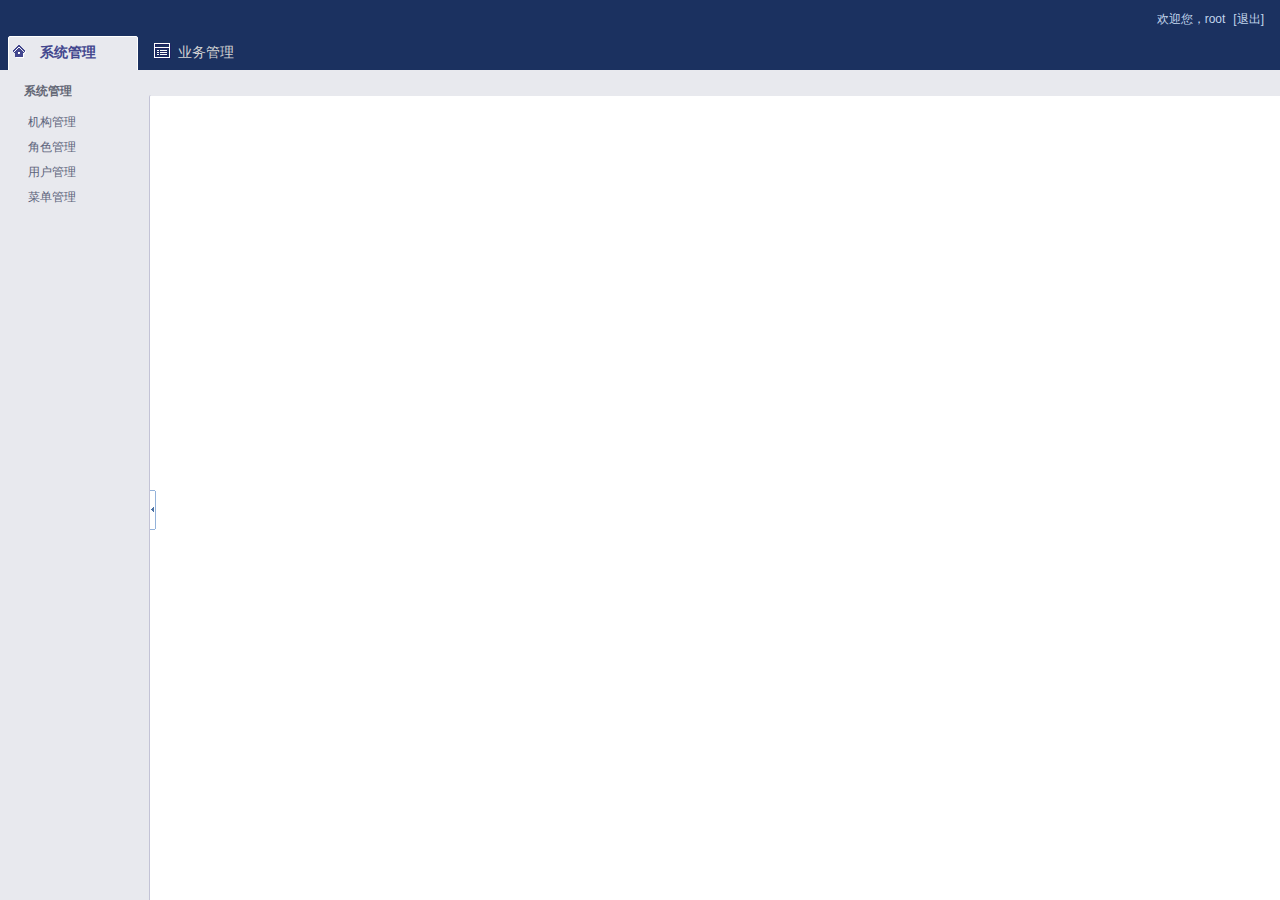
<file: nreport-web/src/main/webapp/index.html>
<!DOCTYPE html>
<html>
<head>
    <title>后台管理系统</title>
    <meta http-equiv="Content-Type" content="text/html; charset=utf-8" />
    <link href="assets/css/dpl-min.css" rel="stylesheet" type="text/css" />
    <link href="assets/css/bui-min.css" rel="stylesheet" type="text/css" />
    <link href="assets/css/main-min.css" rel="stylesheet" type="text/css" />
</head>
<body>

<div class="header">

    <div class="dl-title">
        <!--<img src="/chinapost/Public/assets/img/top.png">-->
    </div>

    <div class="dl-log">欢迎您，<span class="dl-log-user">root</span><a href="" title="退出系统" class="dl-log-quit">[退出]</a>
    </div>
</div>
<div class="content">
    <div class="dl-main-nav">
        <div class="dl-inform"><div class="dl-inform-title"><s class="dl-inform-icon dl-up"></s></div></div>
        <ul id="J_Nav"  class="nav-list ks-clear">
            <li class="nav-item dl-selected"><div class="nav-item-inner nav-home">系统管理</div></li>
            <li class="nav-item dl-selected"><div class="nav-item-inner nav-order">业务管理</div></li>
        </ul>
    </div>
    <ul id="J_NavContent" class="dl-tab-conten">

    </ul>
</div>
<script type="text/javascript" src="assets/js/jquery-1.8.1.min.js"></script>
<script type="text/javascript" src="assets/js/bui-min.js"></script>
<script type="text/javascript" src="assets/js/common/main-min.js"></script>
<script type="text/javascript" src="assets/js/config-min.js"></script>
<script>
    BUI.use('common/main',function(){
        //var config = [{id:'1',menu:[{text:'系统管理',items:[{id:'12',text:'机构管理',href:'Node/index.html'},{id:'3',text:'角色管理',href:'Role/index.html'},{id:'4',text:'用户管理',href:'User/index.html'},{id:'6',text:'菜单管理',href:'Menu/index.html'}]}]},{id:'7',homePage : '9',menu:[{text:'业务管理',items:[{id:'9',text:'查询业务',href:'Node/index.html'}]}]}];
        var config = [
            {
                id: '100',
                menu: [
                    {
                        text: '系统管理',
                        items: [
                            {
                                id: '110',
                                text: '机构管理',
                                href: 'Node/index.html'
                            },
                            {
                                id: '120',
                                text: '角色管理',
                                href: 'Role/index.html'
                            },
                            {
                                id: '130',
                                text: '用户管理',
                                //href: 'User/index.html'
                                href: '/user/list'
                            },
                            {
                                id: '140',
                                text: '菜单管理',
                                href: 'Menu/index.html'
                            }
                        ]
                    }
                ]
            },
            {
                id: '200',
                homePage: '210',
                menu: [
                    {
                        text: '业务管理',
                        items: [
                            {
                                id: '210',
                                text: '查询业务',
                                href: 'Node/index.html'
                            },
                            {
                                id: '220',
                                text: '测试业务',
                                href: 'Node/index.html'
                            }
                        ]
                    }
                ]
            }
        ]
        new PageUtil.MainPage({
            modulesConfig : config
        });
    });
</script>
<div style="text-align:center;">
</div>
</body>
</html>
</file>
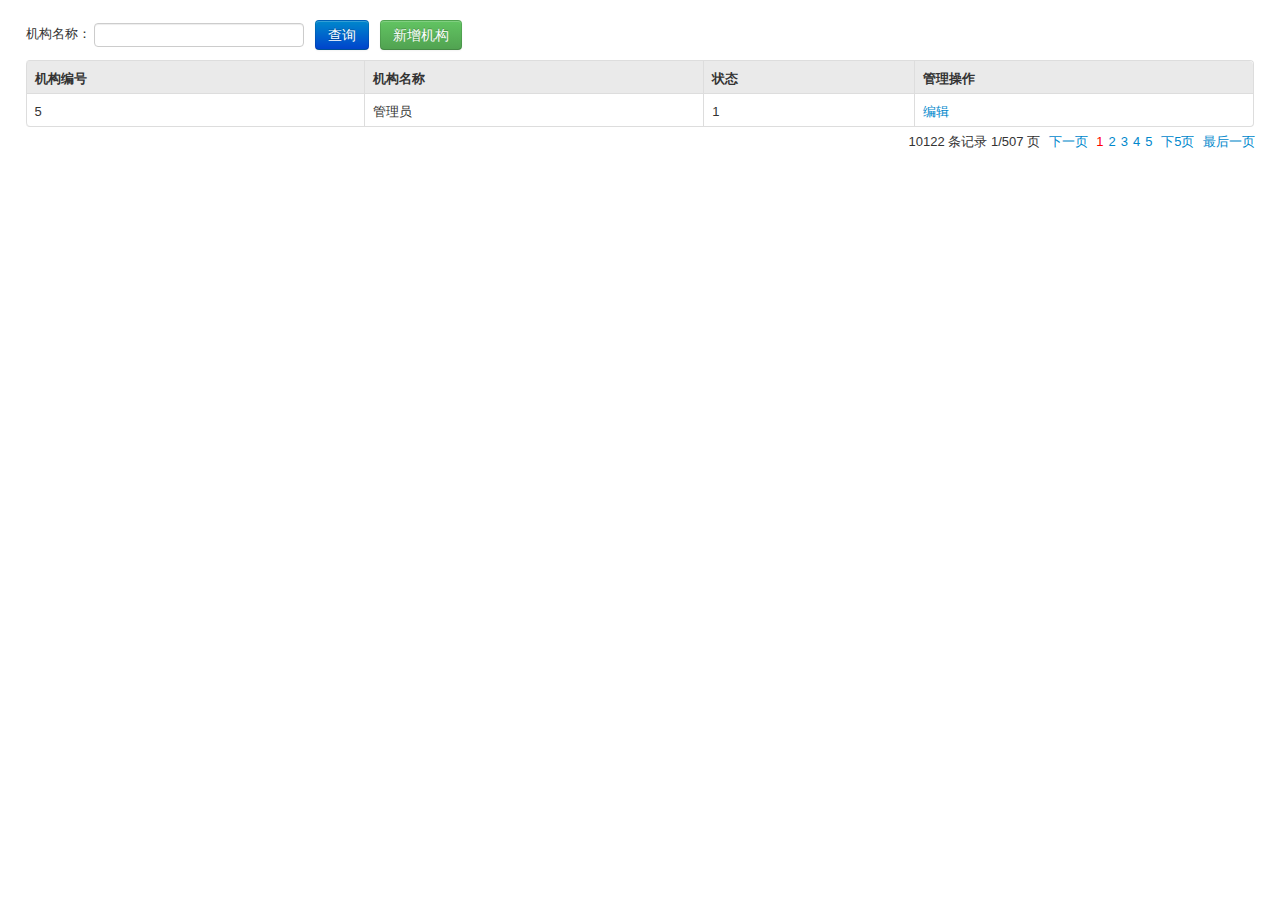
<file: nreport-web/src/main/webapp/Node/index.html>
<!DOCTYPE html>
<html>
<head>
    <title></title>
    <meta charset="UTF-8">
    <link rel="stylesheet" type="text/css" href="../Css/bootstrap.css" />
    <link rel="stylesheet" type="text/css" href="../Css/bootstrap-responsive.css" />
    <link rel="stylesheet" type="text/css" href="../Css/style.css" />
    <script type="text/javascript" src="../Js/jquery.js"></script>
    <script type="text/javascript" src="../Js/bootstrap.js"></script>
    <script type="text/javascript" src="../Js/ckform.js"></script>
    <script type="text/javascript" src="../Js/common.js"></script>

    <style type="text/css">
        body {
            padding-bottom: 40px;
        }
        .sidebar-nav {
            padding: 9px 0;
        }

        @media (max-width: 980px) {
            /* Enable use of floated navbar text */
            .navbar-text.pull-right {
                float: none;
                padding-left: 5px;
                padding-right: 5px;
            }
        }


    </style>
</head>
<body>
<form class="form-inline definewidth m20" action="index.html" method="get">  
    机构名称：
    <input type="text" name="rolename" id="rolename"class="abc input-default" placeholder="" value="">&nbsp;&nbsp;  
    <button type="submit" class="btn btn-primary">查询</button>&nbsp;&nbsp; <button type="button" class="btn btn-success" id="addnew">新增机构</button>
</form>
<table class="table table-bordered table-hover definewidth m10" >
    <thead>
    <tr>
        <th>机构编号</th>
        <th>机构名称</th>
        <th>状态</th>
        <th>管理操作</th>
    </tr>
    </thead>
	     <tr>
            <td>5</td>
            <td>管理员</td>
            <td>1</td>
            <td>
                  <a href="edit.html">编辑</a>
                  
            </td>
        </tr></table>
<div class="inline pull-right page">
         10122 条记录 1/507 页  <a href='#'>下一页</a>     <span class='current'>1</span><a href='#'>2</a><a href='/chinapost/index.php?m=Label&a=index&p=3'>3</a><a href='#'>4</a><a href='#'>5</a>  <a href='#' >下5页</a> <a href='#' >最后一页</a>    </div>
</body>
</html>
<script>
    $(function () {
        
		$('#addnew').click(function(){

				window.location.href="add.html";
		 });


    });

	function del(id)
	{
		
		
		if(confirm("确定要删除吗？"))
		{
		
			var url = "index.html";
			
			window.location.href=url;		
		
		}
	
	
	
	
	}
</script>
</file>
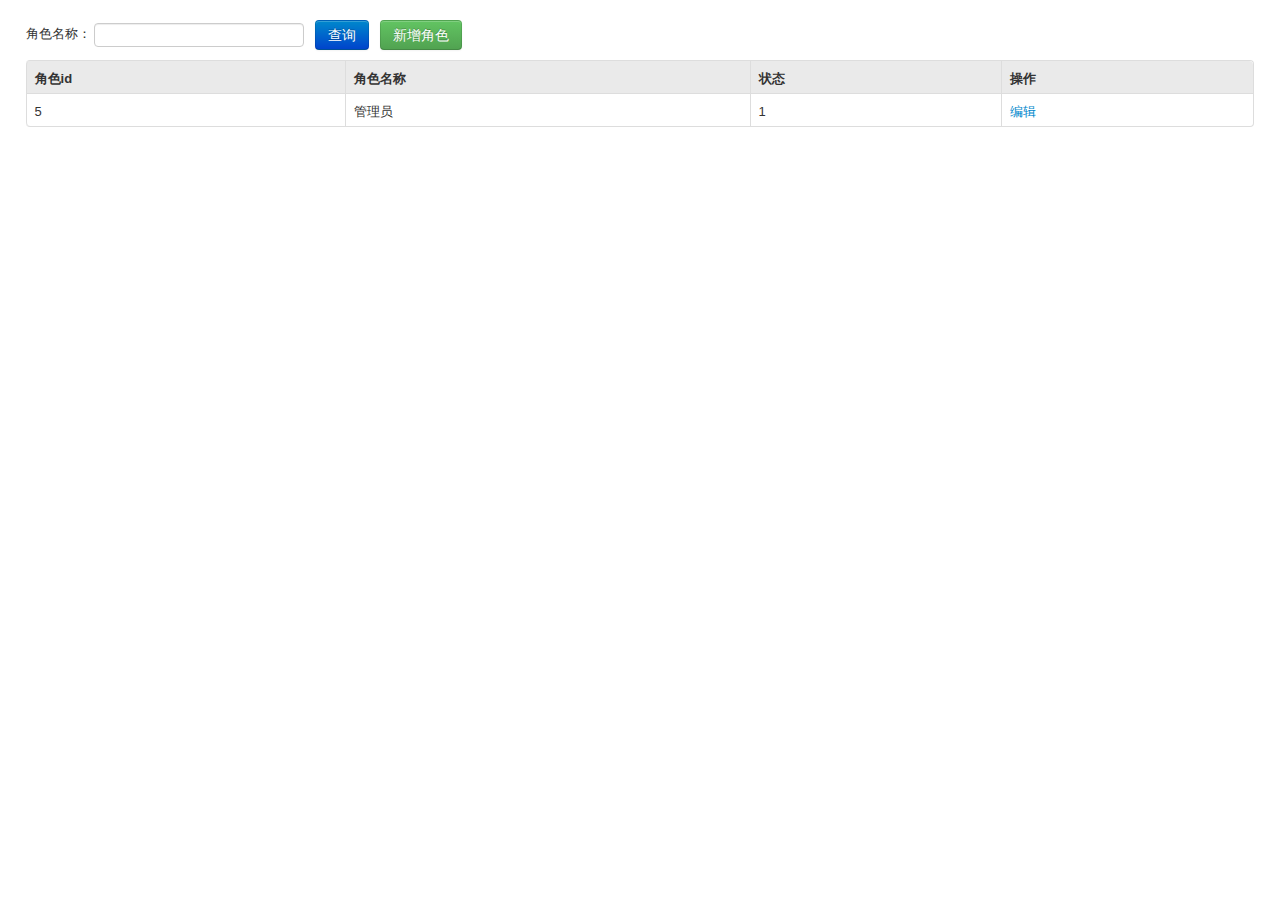
<file: nreport-web/src/main/webapp/Role/index.html>
<!DOCTYPE html>
<html>
<head>
    <title></title>
    <meta charset="UTF-8">
    <link rel="stylesheet" type="text/css" href="../Css/bootstrap.css" />
    <link rel="stylesheet" type="text/css" href="../Css/bootstrap-responsive.css" />
    <link rel="stylesheet" type="text/css" href="../Css/style.css" />
    <script type="text/javascript" src="../Js/jquery.js"></script>
    <script type="text/javascript" src="../Js/bootstrap.js"></script>
    <script type="text/javascript" src="../Js/ckform.js"></script>
    <script type="text/javascript" src="../Js/common.js"></script>

    <style type="text/css">
        body {
            padding-bottom: 40px;
        }
        .sidebar-nav {
            padding: 9px 0;
        }

        @media (max-width: 980px) {
            /* Enable use of floated navbar text */
            .navbar-text.pull-right {
                float: none;
                padding-left: 5px;
                padding-right: 5px;
            }
        }


    </style>
</head>
<body>
<form class="form-inline definewidth m20" action="index.html" method="get">  
    角色名称：
    <input type="text" name="rolename" id="rolename"class="abc input-default" placeholder="" value="">&nbsp;&nbsp;  
    <button type="submit" class="btn btn-primary">查询</button>&nbsp;&nbsp; <button type="button" class="btn btn-success" id="addnew">新增角色</button>
</form>
<table class="table table-bordered table-hover definewidth m10" >
    <thead>
    <tr>
        <th>角色id</th>
        <th>角色名称</th>
        <th>状态</th>
        <th>操作</th>
    </tr>
    </thead>
	     <tr>
            <td>5</td>
            <td>管理员</td>
            <td>1</td>
            <td>
                  <a href="edit.html">编辑</a>
                  
            </td>
        </tr></table>
		</body>
		</html>

<script>
    $(function () {
        
		$('#addnew').click(function(){

				window.location.href="add.html";
		 });


    });

	function del(id)
	{
		
		
		if(confirm("确定要删除吗？"))
		{
		
			var url = "index.html";
			
			window.location.href=url;		
		
		}
	
	
	
	
	}
</script>
</file>
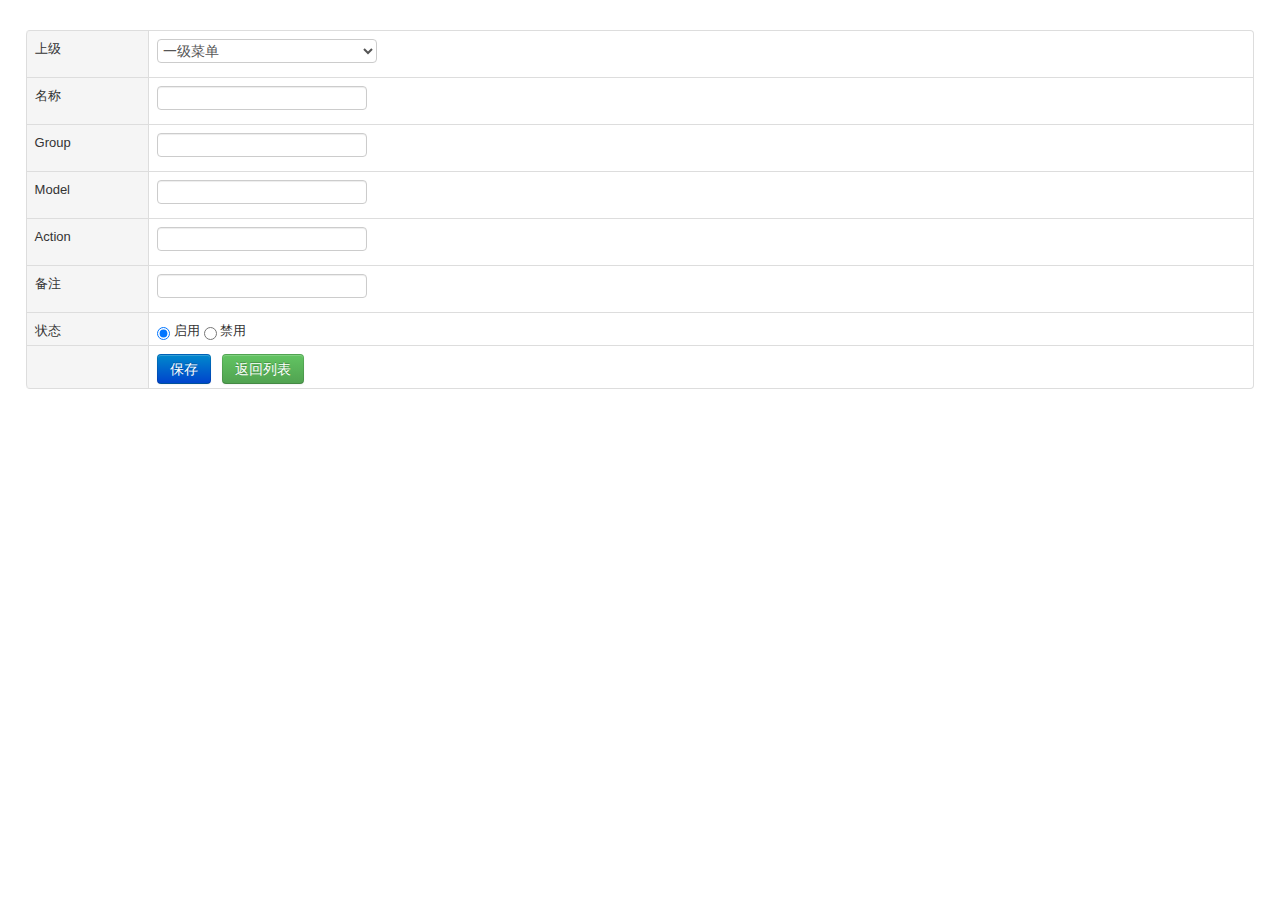
<file: nreport-web/src/main/webapp/Menu/add.html>
<!DOCTYPE html>
<html>
<head>
    <title></title>
    <meta charset="UTF-8">
    <link rel="stylesheet" type="text/css" href="../Css/bootstrap.css" />
    <link rel="stylesheet" type="text/css" href="../Css/bootstrap-responsive.css" />
    <link rel="stylesheet" type="text/css" href="../Css/style.css" />
    <script type="text/javascript" src="../Js/jquery.js"></script>
    <script type="text/javascript" src="../Js/bootstrap.js"></script>
    <script type="text/javascript" src="../Js/ckform.js"></script>
    <script type="text/javascript" src="../Js/common.js"></script>

    <style type="text/css">
        body {
            padding-bottom: 40px;
        }
        .sidebar-nav {
            padding: 9px 0;
        }

        @media (max-width: 980px) {
            /* Enable use of floated navbar text */
            .navbar-text.pull-right {
                float: none;
                padding-left: 5px;
                padding-right: 5px;
            }
        }


    </style>
</head>
<body>
<form action="index.html" method="post" class="definewidth m20">
<table class="table table-bordered table-hover m10">
    <tr>
        <td width="10%" class="tableleft">上级</td>
        <td>
            <select name="parentid">
            <option value="0">一级菜单</option><option value='1'   />&nbsp;系统管理</option><option value='7'   />&nbsp;明信片管理</option>            </select>
        </td>
    </tr>
    <tr>
        <td class="tableleft">名称</td>
        <td><input type="text" name="name"/></td>
    </tr>
    <tr>
        <td class="tableleft">Group</td>
        <td><input type="text" name="group"/></td>
    </tr>
    <tr>
        <td class="tableleft">Model</td>
        <td><input type="text" name="module"/></td>
    </tr>
    <tr>
        <td class="tableleft">Action</td>
        <td><input type="text" name="action"/></td>
    </tr>
    <tr>
        <td class="tableleft">备注</td>
        <td><input type="text" name="remark"/></td>
    </tr>
    <tr>
        <td class="tableleft">状态</td>
        <td>
            <input type="radio" name="status" value="0" checked/> 启用
            <input type="radio" name="status" value="1"/> 禁用
        </td>
    </tr>
    <tr>
        <td class="tableleft"></td>
        <td>
            <button type="submit" class="btn btn-primary" type="button">保存</button> &nbsp;&nbsp;<button type="button" class="btn btn-success" name="backid" id="backid">返回列表</button>
        </td>
    </tr>
</table>
</form>
</body>
</html>
<script>
    $(function () {       
		$('#backid').click(function(){
				window.location.href="index.html";
		 });

    });
</script>
</file>
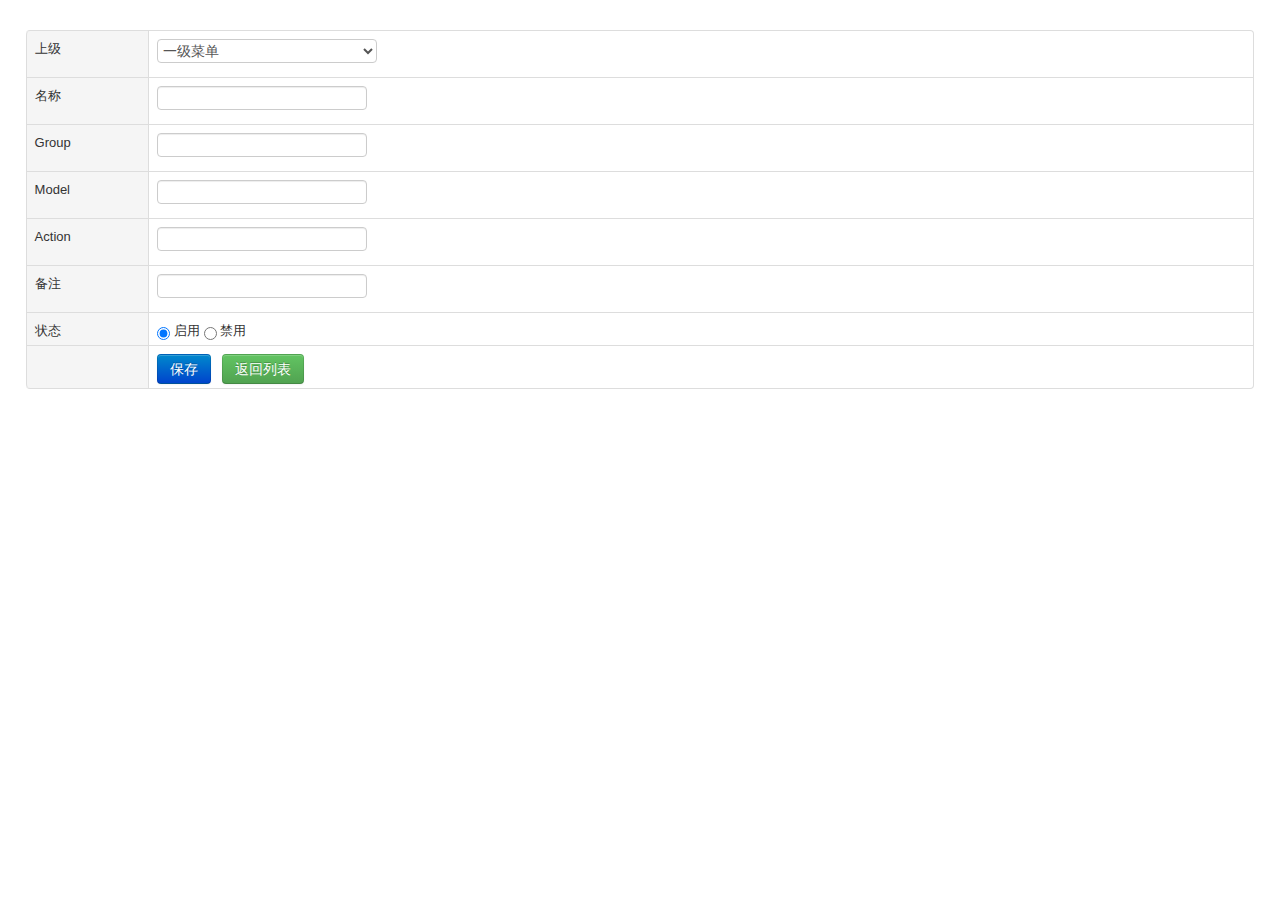
<file: nreport-web/src/main/webapp/Menu/edit.html>
<!DOCTYPE html>
<html>
<head>
    <title></title>
    <meta charset="UTF-8">
    <link rel="stylesheet" type="text/css" href="../Css/bootstrap.css" />
    <link rel="stylesheet" type="text/css" href="../Css/bootstrap-responsive.css" />
    <link rel="stylesheet" type="text/css" href="../Css/style.css" />
    <script type="text/javascript" src="../Js/jquery.js"></script>
    <script type="text/javascript" src="../Js/bootstrap.js"></script>
    <script type="text/javascript" src="../Js/ckform.js"></script>
    <script type="text/javascript" src="../Js/common.js"></script>

    <style type="text/css">
        body {
            padding-bottom: 40px;
        }
        .sidebar-nav {
            padding: 9px 0;
        }

        @media (max-width: 980px) {
            /* Enable use of floated navbar text */
            .navbar-text.pull-right {
                float: none;
                padding-left: 5px;
                padding-right: 5px;
            }
        }


    </style>
</head>
<body>
<form action="index.html" method="post" class="definewidth m20">
<input type="hidden" name="id" value="{$menu.id}" />
<table class="table table-bordered table-hover m10">
    <tr>
        <td width="10%" class="tableleft">上级</td>
        <td>
            <select name="parentid">
            <option value="0">一级菜单</option><option value='1'   />&nbsp;系统管理</option><option value='7'   />&nbsp;明信片管理</option>            </select>
        </td>
    </tr>
    <tr>
        <td class="tableleft">名称</td>
        <td><input type="text" name="name"/></td>
    </tr>
    <tr>
        <td class="tableleft">Group</td>
        <td><input type="text" name="group"/></td>
    </tr>
    <tr>
        <td class="tableleft">Model</td>
        <td><input type="text" name="module"/></td>
    </tr>
    <tr>
        <td class="tableleft">Action</td>
        <td><input type="text" name="action"/></td>
    </tr>
    <tr>
        <td class="tableleft">备注</td>
        <td><input type="text" name="remark"/></td>
    </tr>
    <tr>
        <td class="tableleft">状态</td>
        <td>
            <input type="radio" name="status" value="0" checked/> 启用
            <input type="radio" name="status" value="1"/> 禁用
        </td>
    </tr>
    <tr>
        <td class="tableleft"></td>
        <td>
            <button type="submit" class="btn btn-primary" type="button">保存</button> &nbsp;&nbsp;<button type="button" class="btn btn-success" name="backid" id="backid">返回列表</button>
        </td>
    </tr>
</table>
</form>
</body>
</html>
<script>
    $(function () {       
		$('#backid').click(function(){
				window.location.href="index.html";
		 });

    });
</script>
</file>
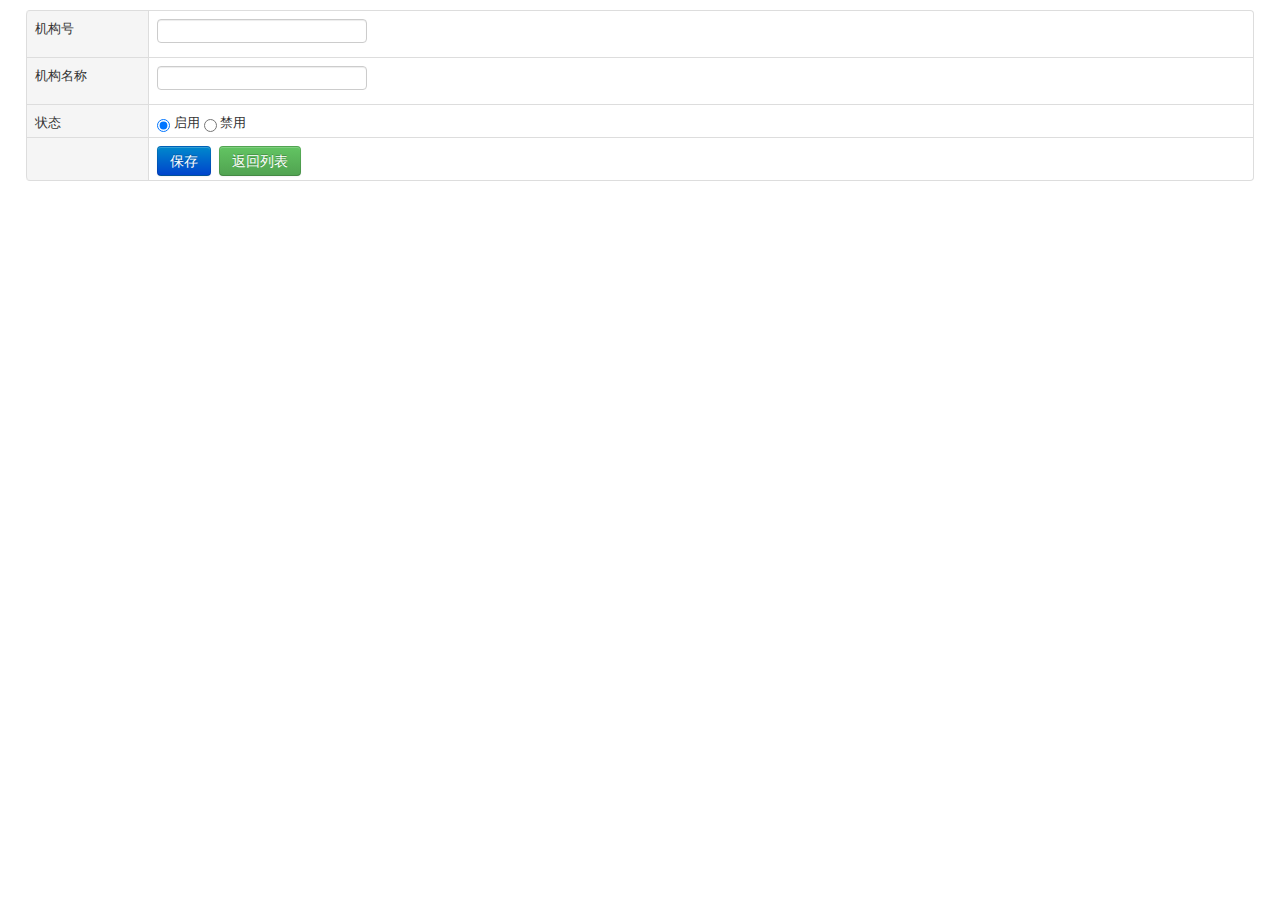
<file: nreport-web/src/main/webapp/Node/add.html>
<!DOCTYPE html>
<html>
<head>
    <title></title>
    <meta charset="UTF-8">
    <link rel="stylesheet" type="text/css" href="../Css/bootstrap.css" />
    <link rel="stylesheet" type="text/css" href="../Css/bootstrap-responsive.css" />
    <link rel="stylesheet" type="text/css" href="../Css/style.css" />
    <script type="text/javascript" src="../Js/jquery.js"></script>
    <script type="text/javascript" src="../Js/bootstrap.js"></script>
    <script type="text/javascript" src="../Js/ckform.js"></script>
    <script type="text/javascript" src="../Js/common.js"></script>
    <style type="text/css">
        body {
            padding-bottom: 40px;
        }
        .sidebar-nav {
            padding: 9px 0;
        }

        @media (max-width: 980px) {
            /* Enable use of floated navbar text */
            .navbar-text.pull-right {
                float: none;
                padding-left: 5px;
                padding-right: 5px;
            }
        }


    </style>
</head>
<form action="index.html" method="post">
<table class="table table-bordered table-hover definewidth m10">
    <tr>
        <td width="10%" class="tableleft">机构号</td>
        <td><input type="text" name="grouptitle"/></td>
    </tr>
    <tr>
        <td class="tableleft">机构名称</td>
        <td><input type="text" name="moduletitle"/></td>
    </tr>   
    <tr>
        <td class="tableleft">状态</td>
        <td>
            <input type="radio" name="status" value="1" checked/> 启用
            <input type="radio" name="status" value="0"/> 禁用
        </td>
    </tr>
    <tr>
        <td class="tableleft"></td>
        <td>
            <button type="submit" class="btn btn-primary" type="button">保存</button>&nbsp;&nbsp;<button type="button" class="btn btn-success" name="backid" id="backid">返回列表</button>
        </td>
    </tr>
</table>
</form>
</body>
</html>
<script>
    $(function () {       
		$('#backid').click(function(){
				window.location.href="index.html";
		 });

    });
</script>
</file>
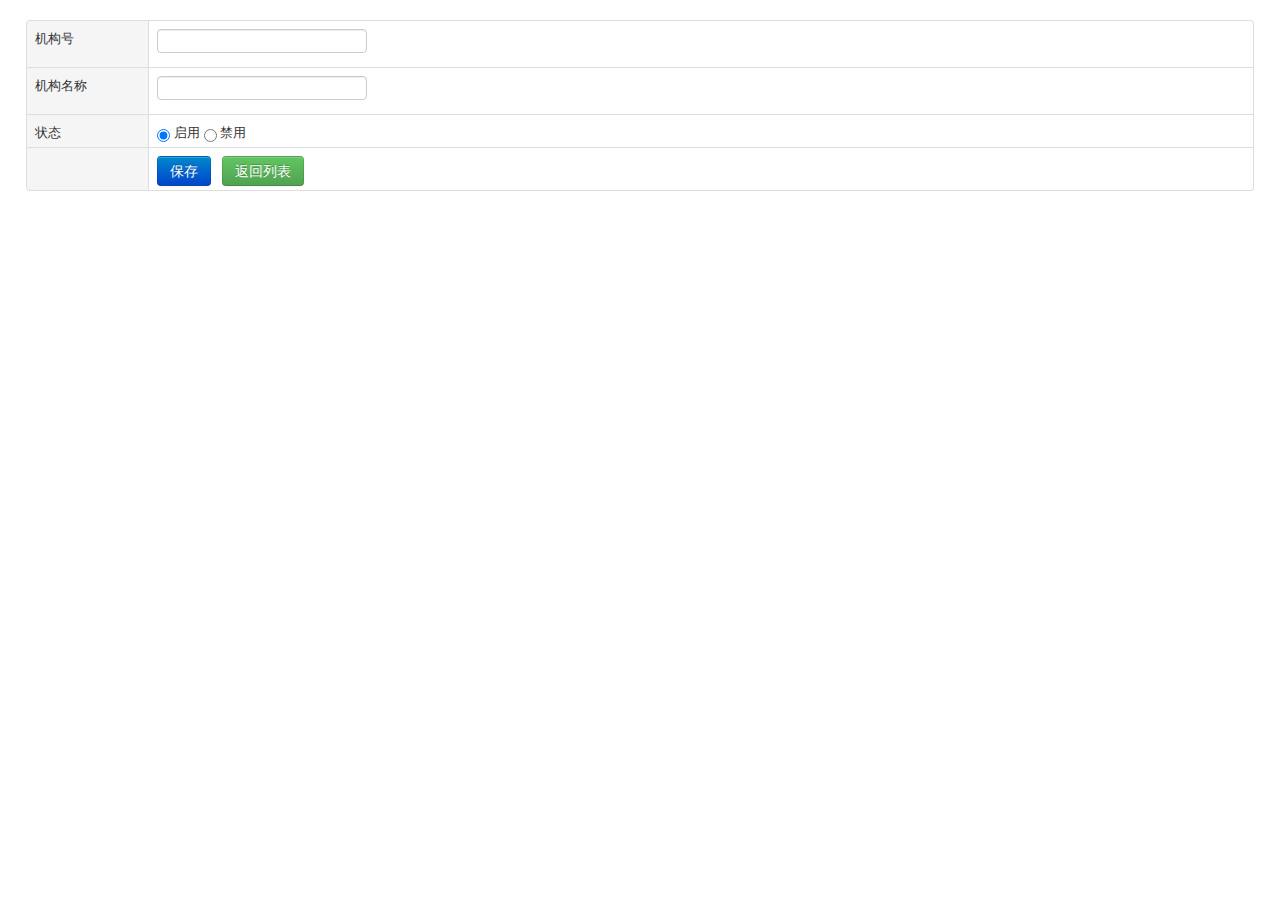
<file: nreport-web/src/main/webapp/Node/edit.html>
<!DOCTYPE html>
<html>
<head>
    <title></title>
    <meta charset="UTF-8">
    <link rel="stylesheet" type="text/css" href="../Css/bootstrap.css" />
    <link rel="stylesheet" type="text/css" href="../Css/bootstrap-responsive.css" />
    <link rel="stylesheet" type="text/css" href="../Css/style.css" />
    <script type="text/javascript" src="../Js/jquery.js"></script>
    <script type="text/javascript" src="../Js/bootstrap.js"></script>
    <script type="text/javascript" src="../Js/ckform.js"></script>
    <script type="text/javascript" src="../Js/common.js"></script> 

    <style type="text/css">
        body {
            padding-bottom: 40px;
        }
        .sidebar-nav {
            padding: 9px 0;
        }

        @media (max-width: 980px) {
            /* Enable use of floated navbar text */
            .navbar-text.pull-right {
                float: none;
                padding-left: 5px;
                padding-right: 5px;
            }
        }


    </style>
</head>
<body>
<form action="index.html" method="post" class="definewidth m20">
<input type="hidden" name="id" value="" />
<table class="table table-bordered table-hover ">
    <tr>
        <td width="10%" class="tableleft">机构号</td>
        <td><input type="text" name="grouptitle" value=""/></td>
    </tr>
    <tr>
        <td class="tableleft">机构名称</td>
        <td ><input type="text" name="moduletitle" value=""/></td>
    </tr>  
    <tr>
        <td class="tableleft">状态</td>
        <td >
            <input type="radio" name="status" value="1" checked/> 启用
           <input type="radio" name="status" value="0" /> 禁用
        </td>
    </tr>
    <tr>
        <td class="tableleft"></td>
        <td>
            <button type="submit" class="btn btn-primary" type="button">保存</button> &nbsp;&nbsp;<button type="button" class="btn btn-success" name="backid" id="backid">返回列表</button>
        </td>
    </tr>
</table>
</form>
</body>
</html>
<script>
    $(function () {       
		$('#backid').click(function(){
				window.location.href="index.html";
		 });

    });
</script>
</file>
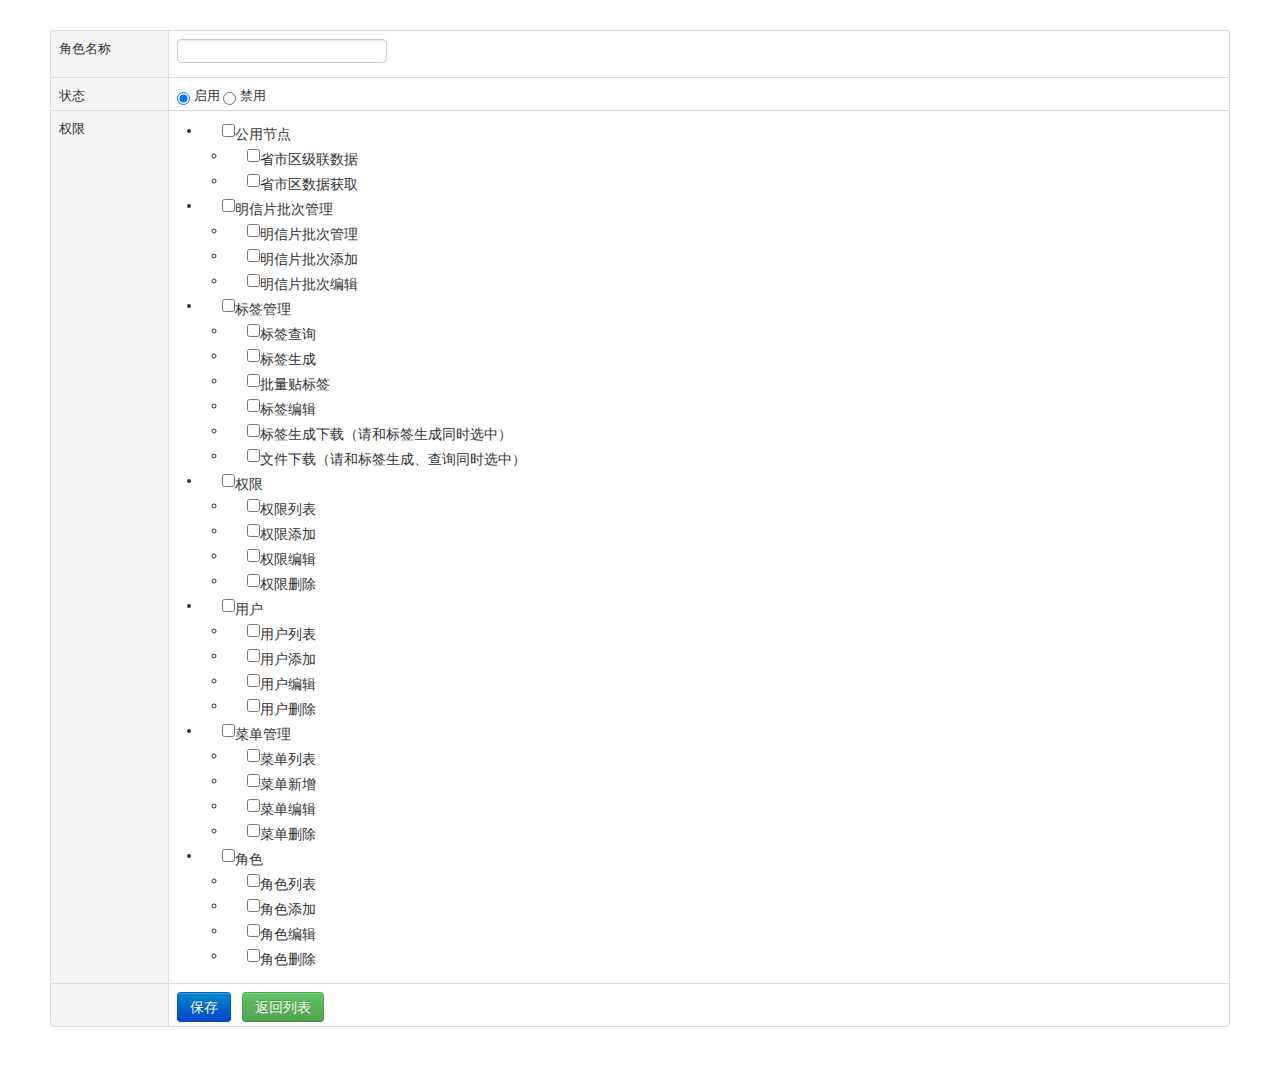
<file: nreport-web/src/main/webapp/Role/add.html>
<!DOCTYPE html>
<html>
<head>
    <title></title>
    <meta charset="UTF-8">
    <link rel="stylesheet" type="text/css" href="../Css/bootstrap.css" />
    <link rel="stylesheet" type="text/css" href="../Css/bootstrap-responsive.css" />
    <link rel="stylesheet" type="text/css" href="../Css/style.css" />
    <script type="text/javascript" src="../Js/jquery.js"></script>
    <script type="text/javascript" src="../Js/bootstrap.js"></script>
    <script type="text/javascript" src="../Js/ckform.js"></script>
    <script type="text/javascript" src="../Js/common.js"></script>

    <style type="text/css">
        body {
            padding-bottom: 40px;
        }
        .sidebar-nav {
            padding: 9px 0;
        }

        @media (max-width: 980px) {
            /* Enable use of floated navbar text */
            .navbar-text.pull-right {
                float: none;
                padding-left: 5px;
                padding-right: 5px;
            }
        }


    </style>
</head>
<body>
<form action="index.html" method="post" class="definewidth m20">
    <table class="table table-bordered table-hover definewidth m10">
        <tr>
            <td width="10%" class="tableleft">角色名称</td>
            <td><input type="text" name="title"/></td>
        </tr>
        <tr>
            <td class="tableleft">状态</td>
            <td>
                <input type="radio" name="status" value="1" checked/> 启用  <input type="radio" name="status" value="0"/> 禁用
            </td>
        </tr>
        <tr>
            <td class="tableleft">权限</td>
            <td>
                <ul><li><label class='checkbox inline'><input type='checkbox' name='group[]' value='' />公用节点</label><ul><li><label class='checkbox inline'><input type='checkbox' name='node[]' value='21' />省市区级联数据</label><li><label class='checkbox inline'><input type='checkbox' name='node[]' value='22' />省市区数据获取</label></ul></li><li><label class='checkbox inline'><input type='checkbox' name='group[]' value='' />明信片批次管理</label><ul><li><label class='checkbox inline'><input type='checkbox' name='node[]' value='25' />明信片批次管理</label><li><label class='checkbox inline'><input type='checkbox' name='node[]' value='26' />明信片批次添加</label><li><label class='checkbox inline'><input type='checkbox' name='node[]' value='27' />明信片批次编辑</label></ul></li><li><label class='checkbox inline'><input type='checkbox' name='group[]' value='' />标签管理</label><ul><li><label class='checkbox inline'><input type='checkbox' name='node[]' value='17' />标签查询</label><li><label class='checkbox inline'><input type='checkbox' name='node[]' value='18' />标签生成</label><li><label class='checkbox inline'><input type='checkbox' name='node[]' value='19' />批量贴标签</label><li><label class='checkbox inline'><input type='checkbox' name='node[]' value='20' />标签编辑</label><li><label class='checkbox inline'><input type='checkbox' name='node[]' value='23' />标签生成下载（请和标签生成同时选中）</label><li><label class='checkbox inline'><input type='checkbox' name='node[]' value='24' />文件下载（请和标签生成、查询同时选中）</label></ul></li><li><label class='checkbox inline'><input type='checkbox' name='group[]' value='' />权限</label><ul><li><label class='checkbox inline'><input type='checkbox' name='node[]' value='1' />权限列表</label><li><label class='checkbox inline'><input type='checkbox' name='node[]' value='2' />权限添加</label><li><label class='checkbox inline'><input type='checkbox' name='node[]' value='3' />权限编辑</label><li><label class='checkbox inline'><input type='checkbox' name='node[]' value='4' />权限删除</label></ul></li><li><label class='checkbox inline'><input type='checkbox' name='group[]' value='' />用户</label><ul><li><label class='checkbox inline'><input type='checkbox' name='node[]' value='9' />用户列表</label><li><label class='checkbox inline'><input type='checkbox' name='node[]' value='10' />用户添加</label><li><label class='checkbox inline'><input type='checkbox' name='node[]' value='11' />用户编辑</label><li><label class='checkbox inline'><input type='checkbox' name='node[]' value='12' />用户删除</label></ul></li><li><label class='checkbox inline'><input type='checkbox' name='group[]' value='' />菜单管理</label><ul><li><label class='checkbox inline'><input type='checkbox' name='node[]' value='13' />菜单列表</label><li><label class='checkbox inline'><input type='checkbox' name='node[]' value='14' />菜单新增</label><li><label class='checkbox inline'><input type='checkbox' name='node[]' value='15' />菜单编辑</label><li><label class='checkbox inline'><input type='checkbox' name='node[]' value='16' />菜单删除</label></ul></li><li><label class='checkbox inline'><input type='checkbox' name='group[]' value='' />角色</label><ul><li><label class='checkbox inline'><input type='checkbox' name='node[]' value='5' />角色列表</label><li><label class='checkbox inline'><input type='checkbox' name='node[]' value='6' />角色添加</label><li><label class='checkbox inline'><input type='checkbox' name='node[]' value='7' />角色编辑</label><li><label class='checkbox inline'><input type='checkbox' name='node[]' value='8' />角色删除</label></ul></li></ul> 
            </td>
        </tr>
        <tr>
            <td class="tableleft"></td>
            <td>
                <button type="submit" class="btn btn-primary" type="button">保存</button> &nbsp;&nbsp;<button type="button" class="btn btn-success" name="backid" id="backid">返回列表</button>
            </td>
        </tr>
    </table>
</form>
</body>
</html>
<script>
    $(function () {
        $(':checkbox[name="group[]"]').click(function () {
            $(':checkbox', $(this).closest('li')).prop('checked', this.checked);
        });

		$('#backid').click(function(){
				window.location.href="index.html";
		 });
    });
</script>
</file>
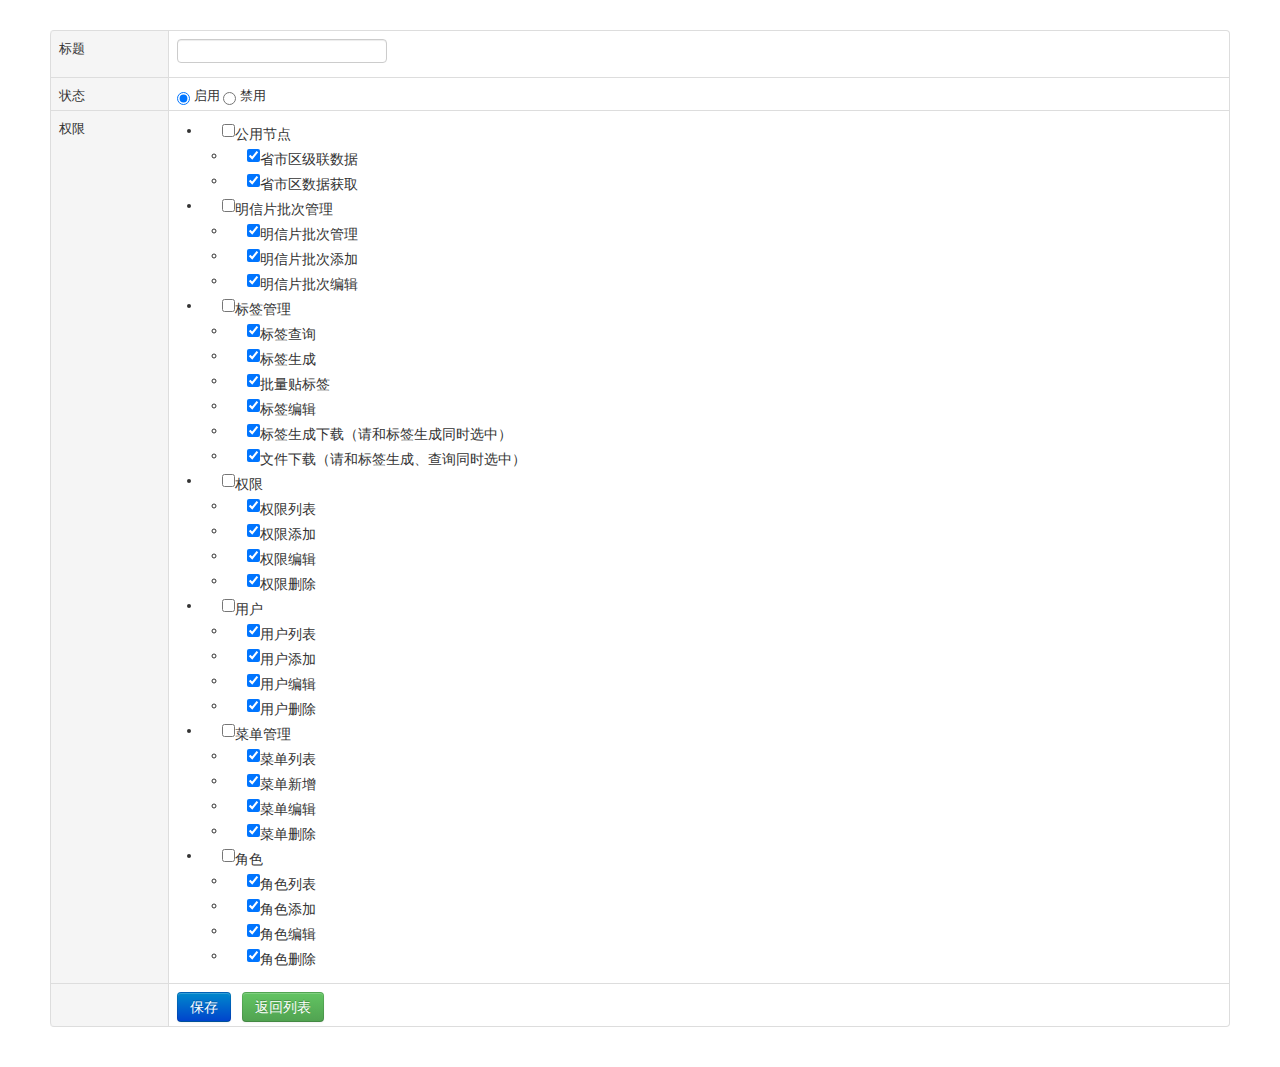
<file: nreport-web/src/main/webapp/Role/edit.html>
<!DOCTYPE html>
<html>
<head>
    <title></title>
    <meta charset="UTF-8">
    <link rel="stylesheet" type="text/css" href="../Css/bootstrap.css" />
    <link rel="stylesheet" type="text/css" href="../Css/bootstrap-responsive.css" />
    <link rel="stylesheet" type="text/css" href="../Css/style.css" />
    <script type="text/javascript" src="../Js/jquery.js"></script>
    <script type="text/javascript" src="../Js/bootstrap.js"></script>
    <script type="text/javascript" src="../Js/ckform.js"></script>
    <script type="text/javascript" src="../Js/common.js"></script>

    <style type="text/css">
        body {
            padding-bottom: 40px;
        }
        .sidebar-nav {
            padding: 9px 0;
        }

        @media (max-width: 980px) {
            /* Enable use of floated navbar text */
            .navbar-text.pull-right {
                float: none;
                padding-left: 5px;
                padding-right: 5px;
            }
        }


    </style>
</head>
<body>
<form action="index.html" method="post" class="definewidth m20" >
<input type="hidden" name="id" value="{$role.id}" />
<table class="table table-bordered table-hover definewidth m10">
    <tr>
        <td width="10%" class="tableleft">标题</td>
        <td><input type="text" name="title" value=""/></td>
    </tr>
    <tr>
        <td class="tableleft">状态</td>
        <td>
            <input type="radio" name="status" value="1" checked /> 启用
           <input type="radio" name="status" value="0"  /> 禁用
        </td>
    </tr>
    <tr>
        <td class="tableleft">权限</td>
        <td><ul><li><label class='checkbox inline'><input type='checkbox' name='group[]' value='' />公用节点</label><ul><li><label class='checkbox inline'><input type='checkbox' name='node[]' value='21' checked/>省市区级联数据</label><li><label class='checkbox inline'><input type='checkbox' name='node[]' value='22' checked/>省市区数据获取</label></ul></li><li><label class='checkbox inline'><input type='checkbox' name='group[]' value='' />明信片批次管理</label><ul><li><label class='checkbox inline'><input type='checkbox' name='node[]' value='25' checked/>明信片批次管理</label><li><label class='checkbox inline'><input type='checkbox' name='node[]' value='26' checked/>明信片批次添加</label><li><label class='checkbox inline'><input type='checkbox' name='node[]' value='27' checked/>明信片批次编辑</label></ul></li><li><label class='checkbox inline'><input type='checkbox' name='group[]' value='' />标签管理</label><ul><li><label class='checkbox inline'><input type='checkbox' name='node[]' value='17' checked/>标签查询</label><li><label class='checkbox inline'><input type='checkbox' name='node[]' value='18' checked/>标签生成</label><li><label class='checkbox inline'><input type='checkbox' name='node[]' value='19' checked/>批量贴标签</label><li><label class='checkbox inline'><input type='checkbox' name='node[]' value='20' checked/>标签编辑</label><li><label class='checkbox inline'><input type='checkbox' name='node[]' value='23' checked/>标签生成下载（请和标签生成同时选中）</label><li><label class='checkbox inline'><input type='checkbox' name='node[]' value='24' checked/>文件下载（请和标签生成、查询同时选中）</label></ul></li><li><label class='checkbox inline'><input type='checkbox' name='group[]' value='' />权限</label><ul><li><label class='checkbox inline'><input type='checkbox' name='node[]' value='1' checked/>权限列表</label><li><label class='checkbox inline'><input type='checkbox' name='node[]' value='2' checked/>权限添加</label><li><label class='checkbox inline'><input type='checkbox' name='node[]' value='3' checked/>权限编辑</label><li><label class='checkbox inline'><input type='checkbox' name='node[]' value='4' checked/>权限删除</label></ul></li><li><label class='checkbox inline'><input type='checkbox' name='group[]' value='' />用户</label><ul><li><label class='checkbox inline'><input type='checkbox' name='node[]' value='9' checked/>用户列表</label><li><label class='checkbox inline'><input type='checkbox' name='node[]' value='10' checked/>用户添加</label><li><label class='checkbox inline'><input type='checkbox' name='node[]' value='11' checked/>用户编辑</label><li><label class='checkbox inline'><input type='checkbox' name='node[]' value='12' checked/>用户删除</label></ul></li><li><label class='checkbox inline'><input type='checkbox' name='group[]' value='' />菜单管理</label><ul><li><label class='checkbox inline'><input type='checkbox' name='node[]' value='13' checked/>菜单列表</label><li><label class='checkbox inline'><input type='checkbox' name='node[]' value='14' checked/>菜单新增</label><li><label class='checkbox inline'><input type='checkbox' name='node[]' value='15' checked/>菜单编辑</label><li><label class='checkbox inline'><input type='checkbox' name='node[]' value='16' checked/>菜单删除</label></ul></li><li><label class='checkbox inline'><input type='checkbox' name='group[]' value='' />角色</label><ul><li><label class='checkbox inline'><input type='checkbox' name='node[]' value='5' checked/>角色列表</label><li><label class='checkbox inline'><input type='checkbox' name='node[]' value='6' checked/>角色添加</label><li><label class='checkbox inline'><input type='checkbox' name='node[]' value='7' checked/>角色编辑</label><li><label class='checkbox inline'><input type='checkbox' name='node[]' value='8' checked/>角色删除</label></ul></li></ul></td>
    </tr>
    <tr>
        <td class="tableleft"></td>
        <td>
            <button type="submit" class="btn btn-primary" type="button">保存</button> &nbsp;&nbsp;<button type="button" class="btn btn-success" name="backid" id="backid">返回列表</button>
        </td>
    </tr>
</table>
</form>
</body>
</html>
<script>
    $(function () {
        $(':checkbox[name="group[]"]').click(function () {
            $(':checkbox', $(this).closest('li')).prop('checked', this.checked);
        });

		$('#backid').click(function(){
				window.location.href="index.html";
		 });

    });
</script>
</file>
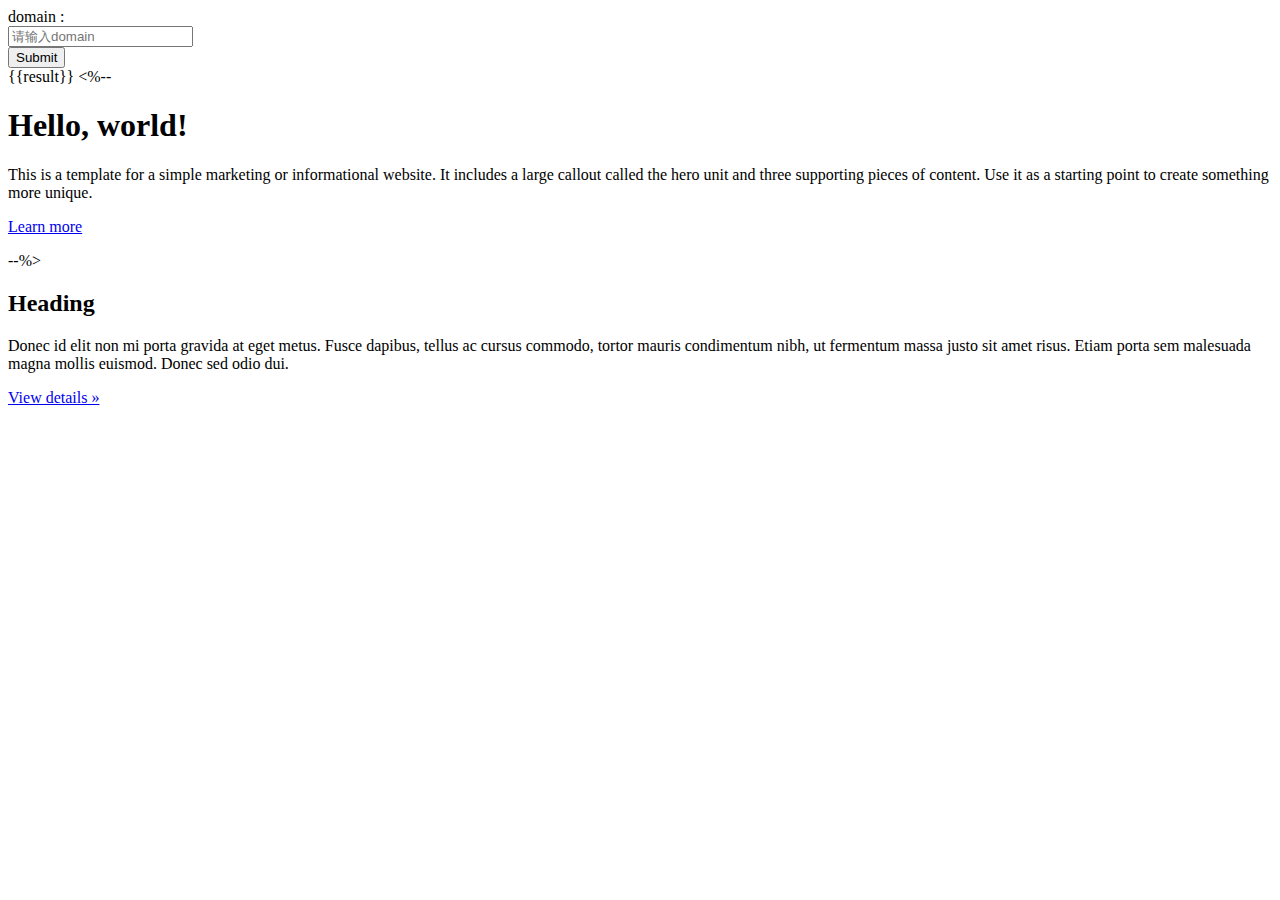
<file: nreport-web/src/main/webapp/test/angular.html>
<!DOCTYPE html>
<html>
<head>
    <link href="http://libs.baidu.com/bootstrap/3.0.3/css/bootstrap.min.css" rel="stylesheet">
</head>
<body>

<div class="container" ng-app="myApp" ng-controller="personCtrl">
    <div class="row clearfix">
        <div class="col-md-12 column">
            <nav class="navbar navbar-default" role="navigation">
                <div class="navbar-header">
                    <span class="navbar-brand" href="#">domain : </span>

                </div>
                <div class="collapse navbar-collapse" id="bs-example-navbar-collapse-1">
                    <form class="navbar-form navbar-left" role="search">
                        <div class="form-group">
                            <input type="text" class="form-control" id="domain" ng-model="domain" placeholder="请输入domain"/>
                        </div>
                        <button type="button" class="btn btn-default" ng-click="show()">Submit</button>
                    </form>

                </div>
            </nav>
            <div class="jumbotron">
                {{result}}
                <%--<h1>
                Hello, world!
            </h1>
                <p>
                    This is a template for a simple marketing or informational website. It includes a large callout called the hero unit and three supporting pieces of content. Use it as a starting point to create something more unique.
                </p>
                <p>
                    <a class="btn btn-primary btn-large" href="#">Learn more</a>
                </p>--%>
            </div>
        </div>
    </div>

    <div class="row clearfix">
        <div class="col-md-12 column">
            <h2>
                Heading
            </h2>
            <p>
                Donec id elit non mi porta gravida at eget metus. Fusce dapibus, tellus ac cursus commodo, tortor mauris condimentum nibh, ut fermentum massa justo sit amet risus. Etiam porta sem malesuada magna mollis euismod. Donec sed odio dui.
            </p>
            <p>
                <a class="btn" href="#">View details »</a>
            </p>
        </div>
    </div>
</div>


<script src="http://libs.baidu.com/jquery/2.0.0/jquery.min.js"></script>
<script src="http://libs.baidu.com/bootstrap/3.0.3/js/bootstrap.min.js"></script>
<script src="http://apps.bdimg.com/libs/angular.js/1.4.6/angular.min.js"></script>

<script>
    var app = angular.module('myApp', []);
    app.controller('personCtrl', function($scope) {
        $scope.show = function() {
            $scope.result = $scope.domain +"...";
        }
    });
</script>
</body>
</html>
</file>
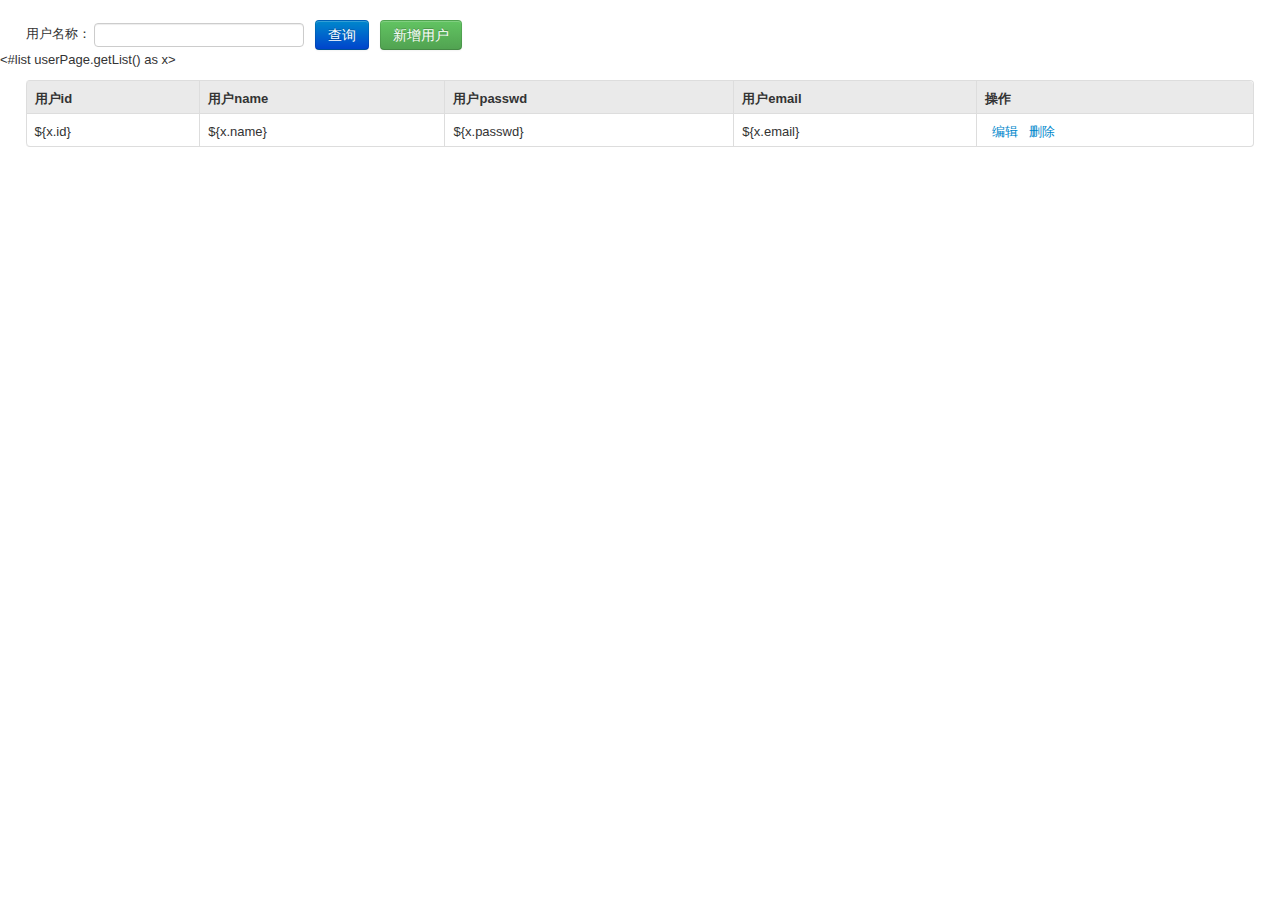
<file: nreport-web/src/main/webapp/user/list.html>
<!DOCTYPE html>
<html>
<head>
    <title></title>
    <meta charset="UTF-8">
    <link rel="stylesheet" type="text/css" href="../Css/bootstrap.css" />
    <link rel="stylesheet" type="text/css" href="../Css/bootstrap-responsive.css" />
    <link rel="stylesheet" type="text/css" href="../Css/style.css" />
    <script type="text/javascript" src="../Js/jquery.js"></script>
    <script type="text/javascript" src="../Js/bootstrap.js"></script>
    <script type="text/javascript" src="../Js/ckform.js"></script>
    <script type="text/javascript" src="../Js/common.js"></script>

 

    <style type="text/css">
        body {
            padding-bottom: 40px;
        }
        .sidebar-nav {
            padding: 9px 0;
        }

        @media (max-width: 980px) {
            /* Enable use of floated navbar text */
            .navbar-text.pull-right {
                float: none;
                padding-left: 5px;
                padding-right: 5px;
            }
        }


    </style>
</head>
<body>
<form class="form-inline definewidth m20" action="index.html" method="get">    
    用户名称：
    <input type="text" name="username" id="username"class="abc input-default" placeholder="" value="">&nbsp;&nbsp;  
    <button type="submit" class="btn btn-primary">查询</button>&nbsp;&nbsp; <button type="button" class="btn btn-success" id="addnew">新增用户</button>
</form>
<table class="table table-bordered table-hover definewidth m10">
    <thead>
    <tr>
        <th>用户id</th>
        <th>用户name</th>
        <th>用户passwd</th>
        <th>用户email</th>
        <th>操作</th>
    </tr>
    </thead>
    <#list userPage.getList() as x>
        <tr>
            <td>${x.id}</td>
            <td>${x.name}</td>
            <td>${x.passwd}</td>
            <td>${x.email}</td>
            <td>
                &nbsp;&nbsp;<a href="/user/edit/${x.id}">编辑</a>
                &nbsp;&nbsp;<a href="/user/delete/${x.id}">删除</a>
            </td>
        </tr>
    </#list>
</table>
</body>
</html>
<script>
    $(function () {
        

		$('#addnew').click(function(){

				window.location.href="add.html";
		 });


    });

	function del(id)
	{
		
		
		if(confirm("确定要删除吗？"))
		{
		
			var url = "index.html";
			
			window.location.href=url;		
		
		}
	
	
	
	
	}
</script>
</file>
<file: nreport-web/src/main/webapp/assets/css/bui-min.css>
.clearfix{*zoom:1;}.clearfix:before,.clearfix:after{display:table;content:"";}.clearfix:after{clear:both;}.hide-text{overflow:hidden;text-indent:100%;white-space:nowrap;}.input-block-level{display:block;width:100%;min-height:28px;-webkit-box-sizing:border-box;-moz-box-sizing:border-box;-ms-box-sizing:border-box;box-sizing:border-box;}.bui-menu{list-style:none;margin:0;}.bui-menu .bui-menu-item{cursor:pointer;}.bui-side-menu{height:100%;text-align:left;overflow-y:auto;overflow-x:hidden;padding:0 3px;}.bui-side-menu .bui-menu-title,.bui-side-menu .bui-menu-title s,.bui-side-menu .menu-second a,.bui-side-menu .menu-second em{background:url("http://img04.taobaocdn.com/tps/i4/T1GgTxXm4qXXaGyjny-500-188.png") -9999px -9999px no-repeat;}.bui-side-menu a{color:#5c637b;outline:none;}.bui-side-menu a:hover{color:#414da7;text-decoration:none;}.bui-side-menu a:active{color:#5c637b;}.bui-side-menu .bui-menu-item-collapsed .bui-menu{display:none;}.bui-side-menu .bui-menu-item-collapsed .bui-menu-title s{background-position:0 -30px;}.bui-side-menu .menu-second{padding-top:1px;outline:0;}.bui-side-menu .menu-second .bui-menu{margin-top:5px;}.bui-side-menu .menu-second .bui-menu-item{outline:0;line-height:20px;}.bui-side-menu .menu-second .bui-menu-item a{height:20px;text-indent:24px;overflow:hidden;margin-bottom:5px;display:block;}.bui-side-menu .menu-second .bui-menu-item a em{display:block;margin:0 1px;font-style:normal;text-align:left;overflow:hidden;height:19px;line-height:22px;cursor:pointer;_line-height:20px;}.bui-side-menu .menu-second .bui-menu-item-selected a{color:#fff;background-position:0 -130px;}.bui-side-menu .menu-second .bui-menu-item-selected a em{background-position:right -100px;}.bui-side-menu .bui-menu-title-text{float:left;overflow:hidden;height:14px;line-height:14px;display:block;_margin-top:-2px;}.bui-side-menu .bui-menu-title{margin:0 1px;background-position:0 15px;height:17px;color:#636775;font-weight:bold;overflow:hidden;line-height:25px;vertical-align:middle;padding:8px 0 5px 5px;}.bui-side-menu .bui-menu-title s{width:10px;height:10px;overflow:hidden;display:block;float:left;margin-right:5px;margin-top:1px;background-position:0 -71px;}.bui-pop-menu{border:1px solid #c3c3d6;background-color:#fff;padding:2px 0;}.bui-pop-menu .bui-menu-item{padding:3px 15px;}.bui-pop-menu .bui-menu-item-hover{background-color:#36c;color:#fff;}.bui-context-menu{position:absolute;border:1px solid #c3c3d6;background-color:#e8e9ef;padding:2px;z-index:1100;background:url("http://img04.taobaocdn.com/tps/i4/T1J_T4XjRfXXaZ8J6X-2-340.gif") repeat-y 28px 0 #e8e9ef;}.bui-context-menu .bui-menu-item{white-space:nowrap;overflow:hidden;position:relative;padding:0;}.bui-context-menu .bui-menu-item .x-caret{position:absolute;right:10px;top:10px;}.bui-context-menu .bui-menu-item-sparator{border-top:1px solid #c3c3d6;height:1px;background-color:white;margin-left:27px;}.bui-context-menu .bui-menu-item-link{cursor:default;display:block;*zoom:1;width:134px;height:24px;margin:1px;padding:0 2px;text-decoration:none;border:1px solid transparent;_border-color:tomato;_filter:chroma(color=#ff6347);}.bui-context-menu .bui-menu-item-icon{display:inline-block;*display:inline;*zoom:1;width:16px;height:16px;margin:0 11px 0 2px;border:0 solid white;}.bui-context-menu .bui-menu-item-hover{background-color:#e8e9ef;}.bui-context-menu .bui-menu-item-open .bui-menu-item-link,.bui-context-menu .bui-menu-item-hover .bui-menu-item-link{background-color:#E0E6FC;border:1px solid #A9B9F5;-webkit-border-radius:2px;-moz-border-radius:2px;border-radius:2px;cursor:pointer;overflow:hidden;}.bui-context-menu .bui-menu-item-text{color:#333;font-size:11px;_font-size:12px;line-height:20px;*zoom:1;}.bui-context-menu .bui-menu-item-disabled{outline:none;}.bui-context-menu .bui-menu-item-disabled .bui-menu-item-text{color:#999;}.bui-context-menu .bui-menu-item-disabled .bui-menu-item-icon{opacity:.5;filter:alpha(opacity=50);}.button-tabs .bui-tab-item-selected{color:#fff;font-weight:bold;background-color:#6c8ffc;background-image:-moz-linear-gradient(top,#6c9dfc,#6c79fc);background-image:-ms-linear-gradient(top,#6c9dfc,#6c79fc);background-image:-webkit-gradient(linear,0 0,0 100%,from(#6c9dfc),to(#6c79fc));background-image:-webkit-linear-gradient(top,#6c9dfc,#6c79fc);background-image:-o-linear-gradient(top,#6c9dfc,#6c79fc);background-image:linear-gradient(top,#6c9dfc,#6c79fc);background-repeat:repeat-x;filter:progid:DXImageTransform.Microsoft.gradient(startColorstr='#6c9dfc',endColorstr='#6c79fc',GradientType=0);border-color:#6c79fc #6c79fc #2135fa;border-color:rgba(0,0,0,0.1) rgba(0,0,0,0.1) rgba(0,0,0,0.25);border:1px solid #5984de;}.button-tabs .bui-tab-item-selected:hover,.button-tabs .bui-tab-item-selected:active,.button-tabs .bui-tab-item-selected.active,.button-tabs .bui-tab-item-selected.disabled{background-color:#6c79fc;}.button-tabs .bui-tab-item-selected[disabled]{background-color:#6c79fc;}.button-tabs .bui-tab-item-selected:active,.button-tabs .bui-tab-item-selected.active{background-color:#3a4bfb \9;}.nav-tabs .bui-tab-item{border:1px solid #c3c3d6;border-bottom-color:transparent;margin-bottom:-1px;margin-right:3px;}.nav-tabs .bui-tab-item-text,.nav-tabs a{padding:5px 15px;background-color:#eee;position:relative;display:inline-block;*display:inline;*zoom:1;}.nav-tabs .bui-tab-item-selected{background-color:#fff;-webkit-border-radius:2px 2px 0 0;-moz-border-radius:2px 2px 0 0;border-radius:2px 2px 0 0;}.nav-tabs .bui-tab-item-selected .bui-tab-item-text,.nav-tabs .bui-tab-item-selected a{background-color:#fff;position:relative;border-bottom:-1px;z-index:10;}.link-tabs .bui-tab-item-selected a{color:#36c;}.tab-nav-bar,.tab-nav-arrow,.tab-nav-wrapper,.tab-nav-inner,.bui-nav-tab-item,.tab-item-close{background:url("http://img03.taobaocdn.com/tps/i3/T1SLHBXaXmXXXF.Nbe-140-120.gif") -9999px -9999px no-repeat;}.tab-nav-bar{position:relative;width:100%;z-index:1;overflow:hidden;height:21px;background-position:0 20px;background-repeat:repeat-x;}.tab-content-container{width:100%;}.tab-content-container iframe{border:none;}.tab-content{height:100%;}.tab-nav-arrow{display:block;position:absolute;text-decoration:none;overflow:hidden;width:13px;height:13px;text-indent:-99px;top:4px;}.arrow-left{background-position:0 -60px;left:5px;}.arrow-left-active .arrow-left{background-position:-40px -60px;cursor:pointer;}.arrow-right{background-position:-20px -60px;right:5px;}.arrow-right-active .arrow-right{background-position:-100px -60px;cursor:pointer;}.tab-nav-wrapper{margin:0 23px;background-position:0 -100px;background-repeat:repeat-x;}.tab-nav-inner{background-position:0 20px;background-repeat:repeat-x;background-color:#e2eaf4;margin:0 2px;overflow:hidden;position:relative;}.tab-nav-list{position:relative;left:0;padding:0;margin:0;*zoom:1;}.tab-nav-list:before,.tab-nav-list:after{display:table;content:"";}.tab-nav-list:after{clear:both;}.bui-nav-tab-item{background-position:0 -4px;color:#263e74;float:left;width:87px;height:21px;margin-right:-12px;position:relative;cursor:pointer;padding:0 33px 0 20px;z-index:1;overflow:hidden;}.tab-item-title{cursor:pointer;}.tab-nav-actived{background-position:0 -29px;z-index:2;}.tab-item-close{display:block;position:absolute;text-decoration:none;overflow:hidden;cursor:pointer;width:13px;height:13px;text-indent:-99px;top:4px;right:17px;background-position:0 -80px;}.tab-item-close:hover{background-position:-20px -80px;}.bui-select-list{border:1px solid #c3c3d6;background-color:#fff;overflow:auto;}.bui-select-list .bui-list-item{padding:2px 4px 2px 8px;-webkit-user-select:none;-moz-user-select:none;-o-user-select:none;user-select:none;cursor:pointer;border:1px solid #fff;-webkit-border-radius:3px;-moz-border-radius:3px;border-radius:3px;margin:1px;padding-left:8px;*zoom:1;}.bui-select-list .bui-list-item-hover{background:#dee5ff;border:1px solid #ccd7ff;}.bui-select-list .bui-list-item-selected{background:#ccd7ff;border:1px solid #99afff;}.bui-select-list .bui-list-item-disabled{background:none;color:#ccc;cursor:default;}.bui-select-list .bui-list-item-disabled a{color:#ccc;cursor:default;}.bui-select-list .bui-list-item-disabled a:hover{text-decoration:none;}.bui-select{display:inline-block;*display:inline;*zoom:1;}.bui-select .bui-select-input{_border:1px solid #c3c3d6;border-right:none;vertical-align:middle;outline:none;_height:22px;_padding:1px 4px;width:118px;}.bui-select .x-icon{vertical-align:middle;cursor:pointer;height:20px;width:20px;-webkit-border-radius:0;-moz-border-radius:0;border-radius:0;}.bui-select .x-caret{vertical-align:middle;}.bui-overlay{position:absolute;left:-9999px;top:-9999px;}.bui-dialog{background-color:#fff;border:1px solid #c3c3d6;-webkit-border-radius:2px;-moz-border-radius:2px;border-radius:2px;-webkit-box-shadow:inset 0 0 0 1px #fff;-moz-box-shadow:inset 0 0 0 1px #fff;box-shadow:inset 0 0 0 1px #fff;position:absolute;background-color:#e8e9ef;z-index:1070;}.bui-picker{z-index:1200;}.bui-dialog .bui-contentbox{background-color:#e8e9ef;margin:1px;}.bui-dialog .bui-stdmod-header{height:22px;line-height:22px;font-size:12px;font-weight:bold;padding-left:4px;color:#333;cursor:move;-webkit-user-select:none;-moz-user-select:none;-o-user-select:none;user-select:none;}.bui-dialog .bui-stdmod-body{background-color:#fff;border:1px solid #c3c3d6;margin:0 4px;padding:20px;}.bui-dialog .bui-stdmod-footer{margin:4px 0;text-align:center;-webkit-user-select:none;-moz-user-select:none;-o-user-select:none;user-select:none;}.bui-dialog .bui-stdmod-footer .button{margin-right:15px;vertical-align:baseline;}.bui-dialog .bui-stdmod-footer .button:last-child{margin-right:0;}.bui-dialog a.bui-ext-close{position:absolute;right:6px;top:4px;width:16px;height:16px;text-decoration:none;outline:none;overflow:hidden;cursor:pointer;text-decoration:none;z-index:1;}.bui-dialog .bui-ext-close-x{display:block;font-size:17px;*font-size:16px;height:14px;width:14px;line-height:14px;cursor:pointer;-webkit-border-radius:2px;-moz-border-radius:2px;border-radius:2px;}.bui-message{padding-bottom:10px;}.bui-message .bui-stdmod-body{padding:0 35px 20px;background-color:transparent;border:none;}.bui-message .bui-stdmod-body .x-icon{float:left;}.bui-message .bui-message-content{margin:5px 0 0 40px;line-height:24px;font-weight:bold;font-size:14px;}.bui-message .bui-message-content p{font-weight:normal;}.bui-pagingbar button,.bui-pagingbar .bui-bar-item-button,.bui-pagingbar .bui-pb-page{background:url("http://img03.taobaocdn.com/tps/i3/T1k1v5XhNdXXb0_tkB-191-450.gif") no-repeat -999px -999px transparent;overflow:hidden;}.bui-pagingbar button{height:16px;width:16px;margin:0;text-indent:-100px;*text-indent:0;*font-size:0;border:none;overfow:hidden;}.bui-pagingbar .bui-button-disabled{opacity:1;filter:alpha(opacity=100);}.bui-pagingbar .bui-pb-first button{background-position:3px 2px;}.bui-pagingbar .bui-pb-first .bui-button-disabled{background-position:3px -18px;}.bui-pagingbar .bui-pb-prev button{background-position:-57px 2px;}.bui-pagingbar .bui-pb-prev .bui-button-disabled{background-position:-57px -18px;}.bui-pagingbar .bui-pb-next button{background-position:-37px 2px;}.bui-pagingbar .bui-pb-next .bui-button-disabled{background-position:-37px -18px;}.bui-pagingbar .bui-pb-last button{background-position:-17px 2px;}.bui-pagingbar .bui-pb-last .bui-button-disabled{background-position:-17px -18px;}.bui-pagingbar .bui-bar-item{outline:none;margin:0 2px;vertical-align:middle;}.bui-pagingbar .bui-bar-item-button{padding:1px;}.bui-pagingbar .bui-bar-item-button-hover{background-position:-130px 2px;}.bui-pagingbar .bui-bar-item-button-disabled{background-position:-999px -999px;}.bui-pagingbar .bui-pb-page{color:#9d261d;font:11px tahoma,arial,verdana,sans-serif;height:14px;margin:0;width:20px;vertical-align:baseline;*vertical-align:middle;background-color:white;padding:0 2px;}.bui-pagingbar .bui-bar-item-text{vertical-align:middle;}.bui-pagingbar .bui-pb-skip{background-position:-999px -999px;}.bui-pagingbar .bui-pb-skip button{text-indent:0;background-position:-80px -20px;height:20px;font-size:11px;width:41px;}.bui-pagingbar .bui-pb-skip button:hover{background-position:-150px -20px;}.bui-pagingbar .bui-bar-item-separator{margin:0 5px;}.pagination .bui-bar-item{float:left;margin:0;}.pagination .disabled{_background-color:#fff;}.pagination .disabled a:hover{text-decoration:none;}.bar-btn-add,.bar-btn-del,.bar-btn-edit,.bar-btn-close,.bar-btn-import,.bar-btn-export,.bar-btn-save,.bar-btn-create,.bui-bar-item-separator{background:url("http://img03.taobaocdn.com/tps/i3/T1k1v5XhNdXXb0_tkB-191-450.gif") no-repeat -999px -999px transparent;}.bui-bar-item-separator{height:14px;margin:0 3px 0 2px;width:2px;background-position:-80px 0;vertical-align:middle;}.bui-grid-button-bar{float:left;}.bui-grid-button-bar .bui-bar-item{margin-right:10px;}.bui-grid-button-bar .bar-btn-add,.bui-grid-button-bar .bar-btn-edit,.bui-grid-button-bar .bar-btn-del,.bui-grid-button-bar .bar-btn-close,.bui-grid-button-bar .bar-btn-import,.bui-grid-button-bar .bar-btn-export,.bui-grid-button-bar .bar-btn-save,.bui-grid-button-bar .bar-btn-create{padding-left:18px;}.bui-grid-button-bar .bar-btn-edit{background-position:2px -307px;}.bui-grid-button-bar .bar-btn-add{background-position:-48px -137px;}.bui-grid-button-bar .bar-btn-del{background-position:2px -247px;}.bui-grid-button-bar .bar-btn-close{background-position:-48px -157px;}.bui-grid-button-bar .bar-btn-import{background-position:2px -187px;}.bui-grid-button-bar .bar-btn-export{background-position:2px -217px;}.bui-grid-button-bar .bar-btn-save{background-position:2px -277px;}.bui-grid-button-bar .bar-btn-create{background-position:2px -307px;}.bui-grid-button-bar .button-small [class^="icon-"]{margin:-2px 2px 0 -5px;}.bui-grid-table .sort-asc .bui-grid-sort-icon,.bui-grid-table .sort-desc .bui-grid-sort-icon,.bui-grid-table .bui-grid-hd-menu-trigger,.bui-grid-table .bui-grid-cascade-icon{background-image:url("http://img03.taobaocdn.com/tps/i3/T1k1v5XhNdXXb0_tkB-191-450.gif");background-repeat:no-repeat;}.bui-simple-grid .bui-grid-table{border:1px solid #ddd;}.bui-grid-header{border-top:1px solid #ddd;height:25px;}.bui-grid-body,.bui-grid-height .bui-grid-body .bui-grid-table{border-bottom:1px solid #ddd;}.bui-grid-body,.bui-grid-header{border-right:1px solid #ddd;border-left:1px solid #ddd;}.bui-grid-header{overflow:hidden;*position:relative;}.bui-grid-header .table{margin:0;}.bui-grid-header .bui-grid-table{*position:absolute;*top:0;*left:0;*z-index:100;}.bui-grid-table{width:100%;table-layout:fixed;border-collapse:separate;}.bui-grid,.bui-simple-grid{background-color:#fff;}.bui-grid th.left,.bui-simple-grid th.left,.bui-grid td.left,.bui-simple-grid td.left{text-align:left;}.bui-grid th.right,.bui-simple-grid th.right,.bui-grid td.right,.bui-simple-grid td.right{text-align:right;}.bui-grid th.center,.bui-simple-grid th.center,.bui-grid td.center,.bui-simple-grid td.center{text-align:center;}.bui-grid-border .bui-grid-hd,.bui-grid-border .bui-grid-cell,.bui-grid-border .bui-grid-header-row td{border-left:1px solid #c5c5c5;}.bui-grid-border .bui-grid-cell-empty,.bui-grid-border .bui-grid-hd-empty{border-left:none;}.bui-grid-header-row td,.bui-grid-header-row th{padding:0;margin:0;}th.bui-grid-hd-empty,td.bui-grid-cell-empty{padding:0;margin:0;border-left:none;}.bui-grid-table .bui-grid-hd{border-bottom:1px solid #c5c5c5;text-align:left;cursor:default;}.bui-grid-table tr td:first-child,.bui-grid-table tr th:first-child{border-left-width:0;}.bui-grid-table .bui-grid-hd-inner{background-color:#f4f4f4;background-image:-moz-linear-gradient(top,#fff,#e4e4e4);background-image:-ms-linear-gradient(top,#fff,#e4e4e4);background-image:-webkit-gradient(linear,0 0,0 100%,from(#fff),to(#e4e4e4));background-image:-webkit-linear-gradient(top,#fff,#e4e4e4);background-image:-o-linear-gradient(top,#fff,#e4e4e4);background-image:linear-gradient(top,#fff,#e4e4e4);background-repeat:repeat-x;filter:progid:DXImageTransform.Microsoft.gradient(startColorstr='#ffffff',endColorstr='#e4e4e4',GradientType=0);}.bui-grid-table .bui-grid-hd-inner{height:24px;overflow:hidden;font-weight:normal;background-position:0 0;position:relative;}.bui-grid-table .bui-grid-hd-title{line-height:22px;font-size:12px;padding:0 4px 0 4px;}.bui-grid-table .bui-grid-sort-icon{display:inline-block;*display:inline;*zoom:1;height:15px;width:15px;}.bui-grid-table .bui-grid-hd-menu-trigger{cursor:pointer;display:none;position:absolute;right:0;top:0;width:14px;height:24px;background-position:0 -140px;}.bui-grid-table th.sortable{cursor:pointer;}.bui-grid-table .bui-grid-hd-hover .bui-grid-hd-inner,.bui-grid-table .bui-grid-hd-open .bui-grid-hd-inner{background-color:#e0e6fc;background-image:-moz-linear-gradient(top,#e0e6fc,#e0e6fc);background-image:-ms-linear-gradient(top,#e0e6fc,#e0e6fc);background-image:-webkit-gradient(linear,0 0,0 100%,from(#e0e6fc),to(#e0e6fc));background-image:-webkit-linear-gradient(top,#e0e6fc,#e0e6fc);background-image:-o-linear-gradient(top,#e0e6fc,#e0e6fc);background-image:linear-gradient(top,#e0e6fc,#e0e6fc);background-repeat:repeat-x;filter:progid:DXImageTransform.Microsoft.gradient(startColorstr='#e0e6fc',endColorstr='#e0e6fc',GradientType=0);}.bui-grid-table .bui-grid-hd-hover .bui-grid-hd-menu-trigger,.bui-grid-table .bui-grid-hd-open .bui-grid-hd-menu-trigger{display:block;}.bui-grid-table .sort-asc .bui-grid-sort-icon{background-position:5px -52px;}.bui-grid-table .sort-asc:hover .bui-grid-sort-icon{background-position:5px -92px;}.bui-grid-table .sort-desc .bui-grid-sort-icon{background-position:5px -72px;}.bui-grid-table .sort-desc:hover .bui-grid-sort-icon{background-position:5px -112px;}.bui-grid-table .grid-header-checked-column,.bui-grid-table .bui-grid-row-checked-column{text-align:center;width:30px;vertical-align:middle;border-left-width:0;}.bui-grid-table .grid-header-checked-column .bui-grid-hd-inner,.bui-grid-table .bui-grid-row-checked-column .bui-grid-cell-inner{width:30px;}.bui-grid-table .bui-grid-cell{overflow:hidden;border-top:1px solid #ededed;position:relative;}.bui-grid-table .bui-grid-cell-empty{border-top:1px solid #ededed;}.bui-grid-table .bui-grid-body .bui-grid-row-first td{border-top:none;}.bui-grid-table .bui-grid-body .bui-grid-table{border-bottom:1px solid #ededed;}.bui-grid-table .bui-grid-header-row .bui-grid-cell-empty{line-height:0;border:none;}.bui-grid-table .bui-grid-cell-inner{padding:2px 0;position:relative;overflow:hidden;}.bui-grid-table .bui-grid-cell-text{padding:0 4px;display:block;min-height:20px;min-width:25px;_height:20px;}.bui-grid-table .bui-grid-error-cell .bui-grid-cell-text{padding-right:20px;}.bui-grid-table .bui-grid-error-cell{position:relative;}.bui-grid-table .bui-grid-cell,.bui-grid-table .bui-grid-cell-empty{word-break:break-all;word-wrap:break-word;}.bui-grid-table .grid-command{color:#36c;cursor:pointer;display:inline-block;margin-right:5px;}.bui-grid-table .grid-command:hover{color:#f60;}.bui-grid-table .grid-command.disable{color:#ccc;}td.bui-grid-cell-empty{height:0;line-height:0;}.bui-grid-height .bui-grid-body{overflow-x:auto;overflow-y:scroll;position:relative;}.bui-grid-strip .bui-grid-row-odd{background-color:#fff;}.bui-grid-strip .bui-grid-row-even{background-color:#fafafa;}.bui-simple-grid .bui-grid-table .bui-grid-row-hover,.bui-grid .bui-grid-table .bui-grid-row-hover{background-color:#dee5ff;}.bui-simple-grid .bui-grid-table .bui-grid-row-selected,.bui-grid .bui-grid-table .bui-grid-row-selected{background-color:#ccd7ff;}.bui-grid .bui-pagingbar{float:right;margin-top:3px;}.bui-grid-tbar,.bui-grid-bbar{*zoom:1;}.bui-grid-tbar:before,.bui-grid-bbar:before,.bui-grid-tbar:after,.bui-grid-bbar:after{display:table;content:"";}.bui-grid-tbar:after,.bui-grid-bbar:after{clear:both;}.bui-grid-tbar{height:34px;line-height:34px;}.bui-grid-bbar{background-color:#f4f4f4;background-image:-moz-linear-gradient(top,#fff,#e4e4e4);background-image:-ms-linear-gradient(top,#fff,#e4e4e4);background-image:-webkit-gradient(linear,0 0,0 100%,from(#fff),to(#e4e4e4));background-image:-webkit-linear-gradient(top,#fff,#e4e4e4);background-image:-o-linear-gradient(top,#fff,#e4e4e4);background-image:linear-gradient(top,#fff,#e4e4e4);background-repeat:repeat-x;filter:progid:DXImageTransform.Microsoft.gradient(startColorstr='#ffffff',endColorstr='#e4e4e4',GradientType=0);border:1px solid #ddd;border-top:none;}.bui-grid-radio-container,.bui-grid-checkBox-container{text-align:center;}.bui-grid .x-grid-checkbox{background:url("http://img04.taobaocdn.com/tps/i4/T1YTNJFadfXXX6DYsb-100-100.gif") no-repeat 0 3px transparent;width:13px;height:20px;display:inline-block;*display:inline;*zoom:1;}.x-grid-checkbox:hover{background-position:-16px 3px;}.bui-grid-row-selected .x-grid-checkbox,.checked .x-grid-checkbox{background-position:0 -18px;}.bui-grid-row-disabled .x-grid-checkbox{background-position:-48px 3px;}.bui-grid-row-selected.bui-grid-row-disabled .x-grid-checkbox{background-position:-48px -18px;}.bui-grid-cascade{vertical-align:middle;}.bui-grid-cascade-icon{cursor:pointer;display:inline-block;*display:inline;*zoom:1;height:10px;width:10px;background-position:0 -440px;}.bui-grid-cascade-expand .bui-grid-cascade-icon{background-position:-30px -440px;}.bui-grid-cascade-collapse{display:none;}.grid-column-menu .bui-menu-item-selected .icon{background-position:-144px -72px;}.bui-grid-cell-error{position:absolute;right:10px;top:6px;}.bui-grid-header .table{height:auto;}.bui-grid-summary-row{font-weight:bold;}.bui-grid-summary-row:first-child td{border-top:1px solid #c5c5c5;}.lp-ext-mask,.lp-el-mask,.bui-ext-mask{height:100%;left:0;opacity:.25;filter:alpha(opacity=25);position:absolute;top:0;width:100%;z-index:1040;background-color:#333;}.x-masked SELECT{_visibility:hidden;}.x-masked .bui-dialog SELECT{_visibility:visible;}.x-masked-relative{position:relative!important;}.lp-el-mask-msg,.bui-ext-mask-msg{background:none repeat-x scroll 0 -16px #e8e9ef;border:1px solid #c3c3d6;left:0;padding:2px;position:absolute;top:0;z-index:1050;}.lp-el-mask-msg div{border:1px solid;cursor:wait;padding:5px 10px;background-color:#fff;border-color:#c3c3d6;color:#333;}.x-mask-loading div{background:none no-repeat scroll 5px 5px #fff;line-height:16px;padding:5px 10px 5px 25px;background-image:url("http://img01.taobaocdn.com/tps/i1/T1BHtLFbFdXXaHNz_X-16-16.gif");}.node-info-container,.node-title-container{position:absolute;}.node-info-container{border:1px dashed #c3c3d6;padding:5px;line-height:14px;font-size:11px;z-index:10;opacity:.9;filter:alpha(opacity=90);background-color:#fff;}.node-info-container li{line-height:14px;}.node-info-container .bui-caret{position:absolute;top:-7px;*top:-12px;left:2px;}.node-info-container .table{border:1px solid #c3c3d6;border-left:0;border-bottom:0;border-collapse:separate;border-spacing:0;}.node-info-container .table td,.node-info-container .table th{border-left:1px solid #c3c3d6;border-bottom:1px solid #c3c3d6;}.node-info-container-selected{z-index:11;}.node-pos-top .bui-caret{top:auto;left:auto;bottom:-7px;left:2px;}input.bui-form-field-error,textarea.bui-form-field-error,.bui-form-field-error input[type="text"]{border:1px dotted red;}.x-field-error{margin-left:5px;}.x-field-error .x-field-error-text{padding-left:5px;color:#fe0000;}.bui-form-field-disabled.calendar{background-color:#ebebe4;}.bui-form-tip-container{position:relative;}.bui-form-tip{padding-left:5px;color:#999;}.bui-form-tip .tip-text{margin-left:5px;*white-space:nowrap;}.bui-form-tip .icon{opacity:.5;filter:alpha(opacity=50);}.calendar{background:url("http://img04.taobaocdn.com/tps/i4/T1kBv5XbRbXXb.nqL4-200-300.gif") no-repeat right -130px #fff;}.bui-calendar{border:1px solid #c3c3d6;background-color:#fff;position:relative;}.x-datepicker-arrow .icon{margin-top:2px;*overflow:hidden;}.x-datepicker-arrow .icon-caret-right{margin-left:2px;}.x-datepicker-header{position:relative;height:26px;line-height:26px;background-color:#36c;}.x-datepicker-month{text-align:center;}.month-text-container{display:inline-block;*display:inline;*zoom:1;cursor:pointer;font-weight:bold;color:#fff;}.month-text-container .bui-caret{border-top-color:#fff;margin-left:5px;}.x-datepicker-arrow{line-height:14px;text-align:center;display:inline-block;cursor:pointer;}.x-datepicker-prev,.x-datepicker-next{position:absolute;top:5px;width:14px;height:14px;border:1px solid #3340cc;}.x-datepicker-prev{left:5px;}.x-datepicker-next{right:5px;}.bui-calendar-panel{outline:none;}table.x-datepicker-inner{width:100%;table-layout:fixed;}.x-datepicker-inner,.x-datepicker-inner td,.x-datepicker-inner th{border-collapse:separate;}table.x-datepicker-inner tr{height:20px;}table.x-datepicker-inner th{width:25px;height:19px;padding:0;color:#333;font:normal 10px tahoma,arial,verdana,sans-serif;text-align:right;background-color:#f4f4f4;background-image:-moz-linear-gradient(top,#fff,#e4e4e4);background-image:-ms-linear-gradient(top,#fff,#e4e4e4);background-image:-webkit-gradient(linear,0 0,0 100%,from(#fff),to(#e4e4e4));background-image:-webkit-linear-gradient(top,#fff,#e4e4e4);background-image:-o-linear-gradient(top,#fff,#e4e4e4);background-image:linear-gradient(top,#fff,#e4e4e4);background-repeat:repeat-x;filter:progid:DXImageTransform.Microsoft.gradient(startColorstr='#ffffff',endColorstr='#e4e4e4',GradientType=0);border-bottom:1px solid #c3c3d6;cursor:default;}table.x-datepicker-inner th span{display:block;padding-right:7px;}.x-datepicker-date{border:1px solid;height:17px;border-color:white;text-align:right;padding:0;}.x-datepicker-date a{outline:none;padding-right:4px;display:block;zoom:1;font:normal 11px tahoma,arial,verdana,sans-serif;color:#333;text-decoration:none;text-align:right;border:1px solid #fff;}.x-datepicker-prevday a,.x-datepicker-nextday a,.x-datepicker-disabled a{text-decoration:none!important;color:#aaa;}.x-datepicker-date a:hover{text-decoration:none!important;color:#333;background-color:#dee5ff;border:1px solid #ccd7ff;-webkit-border-radius:3px;-moz-border-radius:3px;border-radius:3px;}.x-datepicker-today a{border:1px solid;color:#36c;border:1px solid #99afff;-webkit-border-radius:3px;-moz-border-radius:3px;border-radius:3px;}.x-datepicker-active{cursor:pointer;color:#333;}.x-datepicker-disabled a:hover{color:#aaa;border-color:#fff;background:none;}.x-datepicker-selected a{background:repeat-x left top;background-color:#ccd7ff;border:1px solid #99afff;-webkit-border-radius:3px;-moz-border-radius:3px;border-radius:3px;}input.x-datepicker-time{width:15px;height:15px;cursor:pointer;}.x-datepicker-second{margin-right:5px;}.bui-calendar-footer,.x-monthpicker-footer{height:30px;line-height:30px;border-top:1px solid #c3c3d6;text-align:center;background-color:#f4f4f4;background-image:-moz-linear-gradient(top,#fff,#e4e4e4);background-image:-ms-linear-gradient(top,#fff,#e4e4e4);background-image:-webkit-gradient(linear,0 0,0 100%,from(#fff),to(#e4e4e4));background-image:-webkit-linear-gradient(top,#fff,#e4e4e4);background-image:-o-linear-gradient(top,#fff,#e4e4e4);background-image:linear-gradient(top,#fff,#e4e4e4);background-repeat:repeat-x;filter:progid:DXImageTransform.Microsoft.gradient(startColorstr='#ffffff',endColorstr='#e4e4e4',GradientType=0);}.bui-calendar-footer .button,.x-monthpicker-footer .button{margin-right:10px;}.bui-calendar-footer button.last,.x-monthpicker-footer button.last{margin-right:0;}.bui-calendar-footer .bui-bar-item-button,.x-monthpicker-footer .bui-bar-item-button{*margin-top:4px;}.bui-monthpicker,.x-monthpicker{border:1px solid #c3c3d6;position:absolute;background-color:#fff;top:0;left:0;}.bui-calendar .bui-monthpicker{top:-1px;left:-1px;}.x-monthpicker-yearnav .icon{margin-top:2px;*margin-left:2px;*overflow:hidden;}.x-monthpicker-months,.x-monthpicker-years{height:167px;width:88px;}.x-monthpicker-months{float:left;border-right:1px solid #c3c3d6;width:87px;}.x-monthpicker-years{margin-left:88px;}.x-monthpicker-item,.x-timepicker .bui-list-item{float:left;margin:4px 0 5px 0;font:normal 11px tahoma,arial,verdana,sans-serif;text-align:center;vertical-align:middle;height:18px;width:43px;border:0 none;}.x-monthpicker-item a,.x-timepicker .bui-list-item a{display:block;margin:0 2px;text-decoration:none;color:#333;border:1px solid white;line-height:17px;}.x-monthpicker-item-selected a,.x-timepicker .bui-list-item-selected a{background-color:#ccd7ff;border:1px solid #99afff;-webkit-border-radius:3px;-moz-border-radius:3px;border-radius:3px;}.x-monthpicker-item-hover a,.x-timepicker .bui-list-item-hover a{color:black;background-color:#dee5ff;border:1px solid #ccd7ff;-webkit-border-radius:3px;-moz-border-radius:3px;border-radius:3px;}.x-monthpicker-yearnav{height:28px;}.x-monthpicker-yearnav .x-icon{margin:6px 12px 5px 13px;cursor:pointer;opacity:.7;filter:alpha(opacity=70);}.x-monthpicker-yearnav .x-icon:hover{opacity:.8;filter:alpha(opacity=80);}.x-timepicker{width:180px;background-color:#fff;border:1px solid #c3c3d6;border-bottom-color:#c3c3d6;}.x-timepicker ul{*zoom:1;}.x-timepicker ul:before,.x-timepicker ul:after{display:table;content:"";}.x-timepicker ul:after{clear:both;}.x-timepicker .bui-list-item{height:15px;width:20px;}.x-editor-tips{-webkit-border-radius:3px;-moz-border-radius:3px;border-radius:3px;border:1px solid #e5a098;background-color:#fff;padding:4px;}.bui-record-editor{padding:3px 0 3px 3px;border:1px solid #c3c3d6;background-color:white;}.bui-record-editor .button{*margin-top:5px;}.bui-record-editor .bui-bar{width:150px;position:absolute;left:40%;background-color:white;border:1px solid #c3c3d6;border-top:none;border-radius:0 0 3px 3px;bottom:-37px;}.bui-record-editor .bui-form-field{padding-right:3px;}.bui-record-editor .x-form-text{background-color:#fff;display:inline-block;height:18px;padding:1px 4px;border:1px solid #c3c3d6;}.bui-tree-list{border:1px solid #c3c3d6;overflow:auto;background-color:#fff;}.bui-tree-list ul{overflow:hidden;}.bui-tree-item{height:20px;cursor:pointer;}.bui-tree-item-hover{background-color:#dee5ff;}.bui-tree-item-selected{background-color:#ccd7ff;}.bui-tree-item-disabled{color:#ccc;}.x-tree-icon{display:inline-block;*display:inline;*zoom:1;vertical-align:top;height:20px;width:16px;}.x-tree-elbow-expander,.x-tree-elbow-dir,.x-tree-elbow-leaf,.x-tree-elbow-line,.x-tree-elbow,.x-tree-elbow-expander-end,.x-tree-elbow-end{background:url("http://img04.taobaocdn.com/tps/i4/T1rbpNFaJXXXbylH7R-80-100.gif") no-repeat -999px -999px transparent;}.x-tree-icon-checkbox{background:url("http://img04.taobaocdn.com/tps/i4/T1YTNJFadfXXX6DYsb-100-100.gif") no-repeat 0 0 transparent;}.x-tree-elbow-expander{background-position:0 0;}.bui-tree-item-expanded .x-tree-elbow-expander{background-position:-16px 0;}.x-tree-elbow-expander:hover{background-position:-32px 0;}.bui-tree-item-expanded .x-tree-elbow-expander:hover{background-position:-48px 0;}.x-tree-elbow-dir,.x-tree-elbow-leaf{margin:2px 3px 0 0;}.x-tree-elbow-dir{background-position:0 -80px;}.bui-tree-item-expanded .x-tree-elbow-dir{background-position:-20px -80px;}.x-tree-elbow-leaf{background-position:-40px -80px;}.x-tree-show-line .x-tree-elbow{background-position:0 -20px;}.x-tree-show-line .x-tree-elbow-end{background-position:-20px -20px;}.x-tree-show-line .x-tree-elbow-line{background-position:-40px -20px;}.x-tree-show-line .x-tree-elbow-expander,.x-tree-show-line .x-tree-elbow-expander:hover{background-position:-60px -40px;}.x-tree-show-line .x-tree-elbow-expander-end{background-position:-20px -40px;}.x-tree-show-line .bui-tree-item-expanded .x-tree-elbow-expander{background-position:-40px -40px;}.x-tree-show-line .bui-tree-item-expanded .x-tree-elbow-expander-end{background-position:0 -40px;}.bui-tree-list .bui-tree-item-loading .x-tree-elbow-expander{background:url("http://img01.taobaocdn.com/tps/i1/T1BHtLFbFdXXaHNz_X-16-16.gif") no-repeat 0 0 transparent;}.bui-tree-item-checked{font-style:italic;}.x-tree-icon-checkbox:hover{background-position:-16px 0;}.bui-tree-item-checked .x-tree-icon-checkbox{background-position:0 -20px;}.bui-tree-item-checked .x-tree-icon-checkbox:hover{background-position:-16px -20px;}.bui-tree-item-partial-checked .x-tree-icon-checkbox{background-position:0 -40px;}.bui-tree-item-partial-checked .x-tree-icon-checkbox:hover{background-position:-16px -40px;}.bui-tree-item-disabled .x-tree-icon-checkbox{background-position:-48px 0;}.bui-tree-item-checked.bui-tree-item-disabled .x-tree-icon-checkbox{background-position:-48px -20px;}.x-align-arrow,.x-align-arrow-inner{border:6px solid transparent;_border-color:tomato;_filter:chroma(color=#ff6347);position:absolute;}.x-align-top .x-align-arrow,.x-align-top-left .x-align-arrow,.x-align-top-right .x-align-arrow{border-top:8px solid #c3c3d6;bottom:-15px;}.x-align-top .x-align-arrow-inner,.x-align-top-left .x-align-arrow-inner,.x-align-top-right .x-align-arrow-inner{border-top:8px solid #fff;top:-9px;left:-6px;}.x-align-top .x-align-arrow,.x-align-bottom .x-align-arrow{left:50%;}.x-align-top-left .x-align-arrow,.x-align-bottom-left .x-align-arrow{left:10px;}.x-align-top-right .x-align-arrow,.x-align-bottom-right .x-align-arrow{right:10px;}.x-align-right .x-align-arrow{border-right:8px solid #c3c3d6;top:50%;left:-15px;}.x-align-right .x-align-arrow-inner{border-right:8px solid #fff;top:-6px;left:-4px;}.x-align-left .x-align-arrow{border-left:8px solid #c3c3d6;top:50%;right:-15px;}.x-align-left .x-align-arrow-inner{border-left:8px solid #fff;top:-6px;left:-9px;}.x-align-bottom .x-align-arrow,.x-align-bottom-left .x-align-arrow,.x-align-bottom-right .x-align-arrow{border-bottom:8px solid #c3c3d6;top:-15px;}.x-align-bottom .x-align-arrow-inner,.x-align-bottom-left .x-align-arrow-inner,.x-align-bottom-right .x-align-arrow-inner{border-bottom:8px solid #fff;top:-5px;left:-6px;}.tips[class^="x-align-top"] .x-align-arrow,.tips[class*=" x-align-top"] .x-align-arrow{border-top-color:#e5e5e5;}.tips[class^="x-align-top"] .x-align-arrow-inner,.tips[class*=" x-align-top"] .x-align-arrow-inner{border-top-color:#fafafa;}.tips.x-align-right .x-align-arrow{border-right-color:#e5e5e5;}.tips.x-align-right .x-align-arrow-inner{border-right-color:#fafafa;}.tips.x-align-left .x-align-arrow{border-left-color:#e5e5e5;}.tips.x-align-left .x-align-arrow-inner{border-left-color:#fafafa;}.tips[class^="x-align-bottom"] .x-align-arrow,.tips[class*=" x-align-bottom"] .x-align-arrow{border-bottom-color:#e5e5e5;}.tips[class^="x-align-bottom"] .x-align-arrow-inner,.tips[class*=" x-align-bottom"] .x-align-arrow-inner{border-bottom-color:#fafafa;}.tips-success[class^="x-align-top"] .x-align-arrow,.tips-success[class*=" x-align-top"] .x-align-arrow{border-top-color:#aae77f;}.tips-success[class^="x-align-top"] .x-align-arrow-inner,.tips-success[class*=" x-align-top"] .x-align-arrow-inner{border-top-color:#f0ffe5;}.tips-success.x-align-right .x-align-arrow{border-right-color:#aae77f;}.tips-success.x-align-right .x-align-arrow-inner{border-right-color:#f0ffe5;}.tips-success.x-align-left .x-align-arrow{border-left-color:#aae77f;}.tips-success.x-align-left .x-align-arrow-inner{border-left-color:#f0ffe5;}.tips-success[class^="x-align-bottom"] .x-align-arrow,.tips-success[class*=" x-align-bottom"] .x-align-arrow{border-bottom-color:#aae77f;}.tips-success[class^="x-align-bottom"] .x-align-arrow-inner,.tips-success[class*=" x-align-bottom"] .x-align-arrow-inner{border-bottom-color:#f0ffe5;}.tips-warning[class^="x-align-top"] .x-align-arrow,.tips-warning[class*=" x-align-top"] .x-align-arrow{border-top-color:#ffb2b2;}.tips-warning[class^="x-align-top"] .x-align-arrow-inner,.tips-warning[class*=" x-align-top"] .x-align-arrow-inner{border-top-color:#fff3f3;}.tips-warning.x-align-right .x-align-arrow{border-right-color:#ffb2b2;}.tips-warning.x-align-right .x-align-arrow-inner{border-right-color:#fff3f3;}.tips-warning.x-align-left .x-align-arrow{border-left-color:#ffb2b2;}.tips-warning.x-align-left .x-align-arrow-inner{border-left-color:#fff3f3;}.tips-warning[class^="x-align-bottom"] .x-align-arrow,.tips-warning[class*=" x-align-bottom"] .x-align-arrow{border-bottom-color:#ffb2b2;}.tips-warning[class^="x-align-bottom"] .x-align-arrow-inner,.tips-warning[class*=" x-align-bottom"] .x-align-arrow-inner{border-bottom-color:#fff3f3;}.tips-info[class^="x-align-top"] .x-align-arrow,.tips-info[class*=" x-align-top"] .x-align-arrow{border-top-color:#acd5ff;}.tips-info[class^="x-align-top"] .x-align-arrow-inner,.tips-info[class*=" x-align-top"] .x-align-arrow-inner{border-top-color:#e6f2ff;}.tips-info.x-align-right .x-align-arrow{border-right-color:#acd5ff;}.tips-info.x-align-right .x-align-arrow-inner{border-right-color:#e6f2ff;}.tips-info.x-align-left .x-align-arrow{border-left-color:#acd5ff;}.tips-info.x-align-left .x-align-arrow-inner{border-left-color:#e6f2ff;}.tips-info[class^="x-align-bottom"] .x-align-arrow,.tips-info[class*=" x-align-bottom"] .x-align-arrow{border-bottom-color:#acd5ff;}.tips-info[class^="x-align-bottom"] .x-align-arrow-inner,.tips-info[class*=" x-align-bottom"] .x-align-arrow-inner{border-bottom-color:#e6f2ff;}.tips-notice[class^="x-align-top"] .x-align-arrow,.tips-notice[class*=" x-align-top"] .x-align-arrow{border-top-color:#ffcc7f;}.tips-notice[class^="x-align-top"] .x-align-arrow-inner,.tips-notice[class*=" x-align-top"] .x-align-arrow-inner{border-top-color:#ffffe5;}.tips-notice.x-align-right .x-align-arrow{border-right-color:#ffcc7f;}.tips-notice.x-align-right .x-align-arrow-inner{border-right-color:#ffffe5;}.tips-notice.x-align-left .x-align-arrow{border-left-color:#ffcc7f;}.tips-notice.x-align-left .x-align-arrow-inner{border-left-color:#ffffe5;}.tips-notice[class^="x-align-bottom"] .x-align-arrow,.tips-notice[class*=" x-align-bottom"] .x-align-arrow{border-bottom-color:#ffcc7f;}.tips-notice[class^="x-align-bottom"] .x-align-arrow-inner,.tips-notice[class*=" x-align-bottom"] .x-align-arrow-inner{border-bottom-color:#ffffe5;}.pull-right{float:right;}.pull-left{float:left;}.pull-none{float:none;}.hide{display:none;}.show{display:block;}.invisible{visibility:hidden;}.bordered{border:1px solid #c3c3d6;}.bordered-radius{-webkit-border-radius:3px;-moz-border-radius:3px;border-radius:3px;}.centered{text-align:center;}.pull-right{float:right;}.pull-left{float:left;}.pull-none{float:none;}.hide{display:none;}.show{display:block;}.invisible{visibility:hidden;}.bui-inline-block{display:inline-block;*display:inline;*zoom:1;}.bui-ext-mask{background-color:#333;opacity:.5;filter:alpha(opacity=50);}.bui-overlay{position:absolute;left:-9999px;top:-9999px;}.bui-clear{*zoom:1;}.bui-clear:before,.bui-clear:after{display:table;content:"";}.bui-clear:after{clear:both;}.bui-hidden{display:none;}
</file>
<file: nreport-web/src/main/webapp/assets/css/main-min.css>
.clearfix{*zoom:1;}.clearfix:before,.clearfix:after{display:table;content:"";}.clearfix:after{clear:both;}.hide-text{overflow:hidden;text-indent:100%;white-space:nowrap;}.input-block-level{display:block;width:100%;min-height:28px;-webkit-box-sizing:border-box;-moz-box-sizing:border-box;-ms-box-sizing:border-box;box-sizing:border-box;}.pull-right{float:right;}.pull-left{float:left;}.hide{display:none;}.show{display:block;}.invisible{visibility:hidden;}.ks-inline-block{display:inline-block;*display:inline;*zoom:1;}.ks-ext-mask{background-color:#333;opacity:.5;filter:Alpha(opacity=50);}.ks-clear{*zoom:1;}.ks-clear:before,.ks-clear:after{display:table;content:"";}.ks-clear:after{clear:both;}.ks-hidden{display:none;}html{*overflow:hidden;}body{overflow:hidden;background-color:white;}iframe{border:none;padding:none;}.header,.dl-main-nav{/*background:url('../img/main-nav-bg.png') repeat-x 0 0 #204077*/ background-color:#1B3160 ;}.header{background-color:#1B3160;height:30px;width:100%;overflow:hidden;}.dl-title{float:left;color:#c1d5ec;font-family:"Microsoft YaHei";margin-left:12px;font-size:18px;line-height:36px;}.dl-title a{color:#c1d5ec;}.dl-log{color:#C1D5EC;float:right;padding:10px 16px 0 0;}.dl-log-user{font-style:bold;}.dl-log-quit{color:#c1d5ec;padding-left:8px;}.content{width:100%;}.dl-main-nav{height:40px;background-position:center -30px;overflow:hidden;position:relative;}.dl-main-nav .nav-list{border-bottom:1px solid #FFF;overflow:hidden;border-width:0;}.nav-item{overflow:hidden;font-size:14px;color:white;position:relative;width:130px;padding:6px 0 0 8px;cursor:pointer;}.nav-list .nav-item{float:left;color:#D4D4D4;}.nav-item-inner,.dl4-hide-list .dl-hover{background:url('../img/icon1.png') no-repeat 0 0 transparent;}.nav-list .dl-hover{background-position:0x -50px;}.dl4-hide-list .dl-hover{background-position:8px -40px;}.nav-item-inner{padding:4px 0 0 31px;height:30px;border:1px solid transparent;_border:none;}.nav-item-mask{display:none;width:128px;height:25px;position:absolute;background-color:white;top:8px;opacity:.15;filter:alpha(opacity=15);-webkit-border-radius:2px;-moz-border-radius:2px;border-radius:2px;border:1px solid #333;}.dl-hide-list{position:absolute;width:160px;overflow:hidden;z-index:10;border:1px solid #C3C3D6;border-top:none;padding:10px 0 0;background-color:#E8E9EE;}.dl-hide-list .nav-item{float:none;padding:0;width:158px;border:1px solid white;border-width:0 1px;}.dl-hide-list .dl-item-inner{background-color:#E8E9EE;font-size:12px;color:#666;height:23px;margin:0 5px;}.dl-hide-list .nav-item:last-child{-webkit-border-radius:0 0 2px 2px;-moz-border-radius:0 0 2px 4px;border-radius:0 0 2px 2px;padding-bottom:10px;border-bottom:1px solid white;}.dl-hide-list .dl-last{padding-top:6px;background-color:transparent;}.dl-hide-list .dl-last{display:none;}.dl-hide-list .nav-item-inner{background-color:#E8E9EE;font-size:12px;color:#666;height:23px;margin:0 5px;}.dl-hide-list .nav-item:hover .nav-item-inner{background-color:#e0e6fc;border:1px solid #a9b9f5;border-radius:2px;}.nav-list .dl-hover .nav-item-mask,.nav-list .dl-last .nav-item-mask{display:block;}.nav-list .dl-selected .nav-item-inner{-webkit-border-radius:2px 2px 0 0;-moz-border-radius:2px 2px 0 0;border-radius:2px 2px 0 0;border:1px solid #FFF;background-color:#E8E9EE;color:#43478e;font-weight:bold;height:30px;}.nav-list .dl-selected .nav-item-mask{display:none;}.dl4-hide-list .nav-permission,.dl-selected .nav-permission{background-position:4px -124px;}.nav-permission{background-position:4px -174px;}.dl4-hide-list .nav-storage,.dl-selected .nav-storage{background-position:-444px -127px;}.nav-storage{background-position:-444px -176px;}.dl-selected .nav-inventory,.dl4-hide-list .nav-inventory{background-position:-443px -324px;}.nav-inventory{background-position:-444px -375px;}.dl-selected .nav-user,.dl4-hide-list .nav-user{background-position:-144px -224px;}.nav-user{background-position:-144px -274px;}.dl-selected .nav-order,.dl4-hide-list .nav-order{background-position:-144px -126px;}.nav-order{background-position:-144px -176px;}.dl-selected .nav-product,.dl4-hide-list .nav-product{background-position:-444px -427px;}.nav-product{background-position:-444px -477px;}.dl-selected .nav-supplier,.dl4-hide-list .nav-supplier{background-position:-594px -427px;}.nav-supplier{background-position:-594px -476px;}.dl-selected .nav-cost,.dl4-hide-list .nav-cost{background-position:-294px -324px;}.nav-cost{background-position:-294px -374px;}.dl-selected .nav-monitor,.dl4-hide-list .nav-monitor{background-position:-144px -324px;}.nav-monitor{background-position:-144px -374px;}.dl-selected .nav-gather,.dl4-hide-list .nav-gather{background-position:4px -224px;}.nav-gather{background-position:4px -274px;}.dl-selected .nav-distribution,.dl4-hide-list .nav-distribution{background-position:-444px -224px;}.nav-distribution{background-position:-444px -274px;}.dl-selected .nav-goods,.dl4-hide-list .nav-goods{background-position:-594px -124px;}.nav-goods{background-position:-594px -174px;}.dl-selected .nav-register,.dl4-hide-list .nav-register{background-position:-594px -224px;}.nav-register{background-position:-594px -274px;}.dl-selected .nav-marketing,.dl4-hide-list .nav-marketing{background-position:4px -324px;}.nav-marketing{background-position:4px -374px;}.dl-selected .nav-package,.dl4-hide-list .nav-package{background-position:-594px -324px;}.nav-package{background-position:-594px -374px;}.dl-selected .nav-home,.dl4-hide-list .nav-home{background-position:4px -424px;}.nav-home{background-position:4px -474px;}.dl-selected .nav-product-certified,.dl4-hide-list .nav-product-certified{background-position:4px -524px;}.nav-product-certified{background-position:4px -574px;}.dl-selected .nav-quality-certified,.dl4-hide-list .nav-quality-certified{background-position:-144px -524px;}.nav-quality-certified{background-position:-144px -574px;}.dl-selected .nav-supplier-certified,.dl4-hide-list .nav-supplier-certified{background-position:-294px -524px;}.nav-supplier-certified{background-position:-294px -574px;}.dl-selected .nav-certification,.dl4-hide-list .nav-certification{background-position:-444px -524px;}.nav-certification{background-position:-444px -574px;}.dl-selected .nav-sample,.dl4-hide-list .nav-sample{background-position:-594px -524px;}.nav-sample{background-position:-594px -575px;}.dl-selected .nav-supplychain,.dl4-hide-list .nav-supplychain{background-position:-747px -125px;}.nav-supplychain{background-position:-747px -178px;}.dl-inform{width:135px;float:right;padding-top:10px;cursor:pointer;display:none;}.dl-hide-current{margin-left:5px;}.dl-selected .dl-hide-current{background-image:url('../img/icon2.png');}.dl-tab-content{width:100%;height:100%;}.dl-tab-item{width:100%;}.dl-tab-item-inner{width:100%;height:430px;}.dl-second-nav,.dl-second-tree,.dl-inner-tab{height:100%;}.dl-second-tree{width:150px;float:left;}.dl-second-nav{float:left;width:150px;position:relative;padding-top:5px;background-color:#E8E9EE;}.dl-inner-tab .dl-tab-nav{background-color:#E8E9EE;}.dl-second-nav .menu-container{background-color:transparent;}.dl-collapse .dl-second-nav{width:10px;}.dl-collapse .dl-second-tree{width:3px;}.dl-collapse .menu-container{display:none;}.dl-inner-tab{margin-left:150px;}.dl-collapse .dl-inner-tab{margin-left:10px;}.dl-second-slib-con{position:absolute;top:0;right:-6px;height:100%;width:7px;overflow:hidden;}.dl-second-slib{position:absolute;height:100%;width:6px;cursor:pointer;top:25px;border-left:1px solid #C3C3D6;border-radius:2px;background:url('../img/left-slib.gif') no-repeat 0 center transparent;}.dl-collapse .dl-second-slib{background-position:-6px center;}.dl-inner-tab .bui-nav-tab{padding-top:5px;}.dl-inner-tab .bui-nav-tab,.dl-inner-tab .tab-nav-inner{background-color:#E8E9EE;}.dl-inner-tab .tab-content-container{background-color:#fff;}
</file>
<file: nreport-web/src/main/webapp/Css/style.css>
@charset "utf-8";
body{
    font-size: 13px;
}
select, textarea, input[type="text"], input[type="password"], input[type="datetime"], input[type="datetime-local"], input[type="date"], input[type="month"], input[type="time"], input[type="week"], input[type="number"], input[type="email"], input[type="url"], input[type="search"], input[type="tel"], input[type="color"], .uneditable-input {
    padding: 1px;
}

select {
    height: 24px;
}

.radio{
    font-size: 11px;
    margin-bottom: 4px;
}

.nav{
    margin-bottom: 5px;
}

form{
    margin: 0 0 5px;
}

.page{
    text-align: right;margin-right:25px;margin-top:5px;
}

.page a{
    margin-left: 5px;
}

.page .current{
    margin-left: 5px;
    color: red;
}

.table td input[type="checkbox"]{
    padding: 0;
    margin: 0;
}

.table th input[type="checkbox"]{
    padding: 0;
    margin: 0;
}

.table td, .table th{
    padding-top: 8px;
    padding-bottom: 4px;
	line-height:20ppx;
	
}
.table th{
   
	background-color:#eaeaea;
}

.definewidth{
	width:96%;
	margin:auto;		
}
.m10{
	margin-top:10px;
}
.m20{
	padding-top:20px;
}

.tableleft{
	text-align:right;
	padding-left:5px;
	background-color:#f5f5f5;

}


/*formValidator������֤*/
.onShow,.onFocus,.onError,.onCorrect,.onLoad,.onTime{display:inline-block;display:-moz-inline-stack;zoom:1;*display:inline; vertical-align:middle;background:url(../Images/msg_bg.png) no-repeat;	color:#444;line-height:18px;padding:2px 10px 2px 23px; margin-left:10px;_margin-left:5px}
.onShow{background-position:3px -147px;border-color:#40B3FF;color:#959595}
.onFocus{background-position:3px -147px;border-color:#40B3FF;}
.onError{background-position:3px -47px;border-color:#40B3FF; color:red}
.onCorrect{background-position:3px -247px;border-color:#40B3FF;}
.onLamp{background-position:3px -200px}
.onTime{background-position:3px -1356px}
</file>
